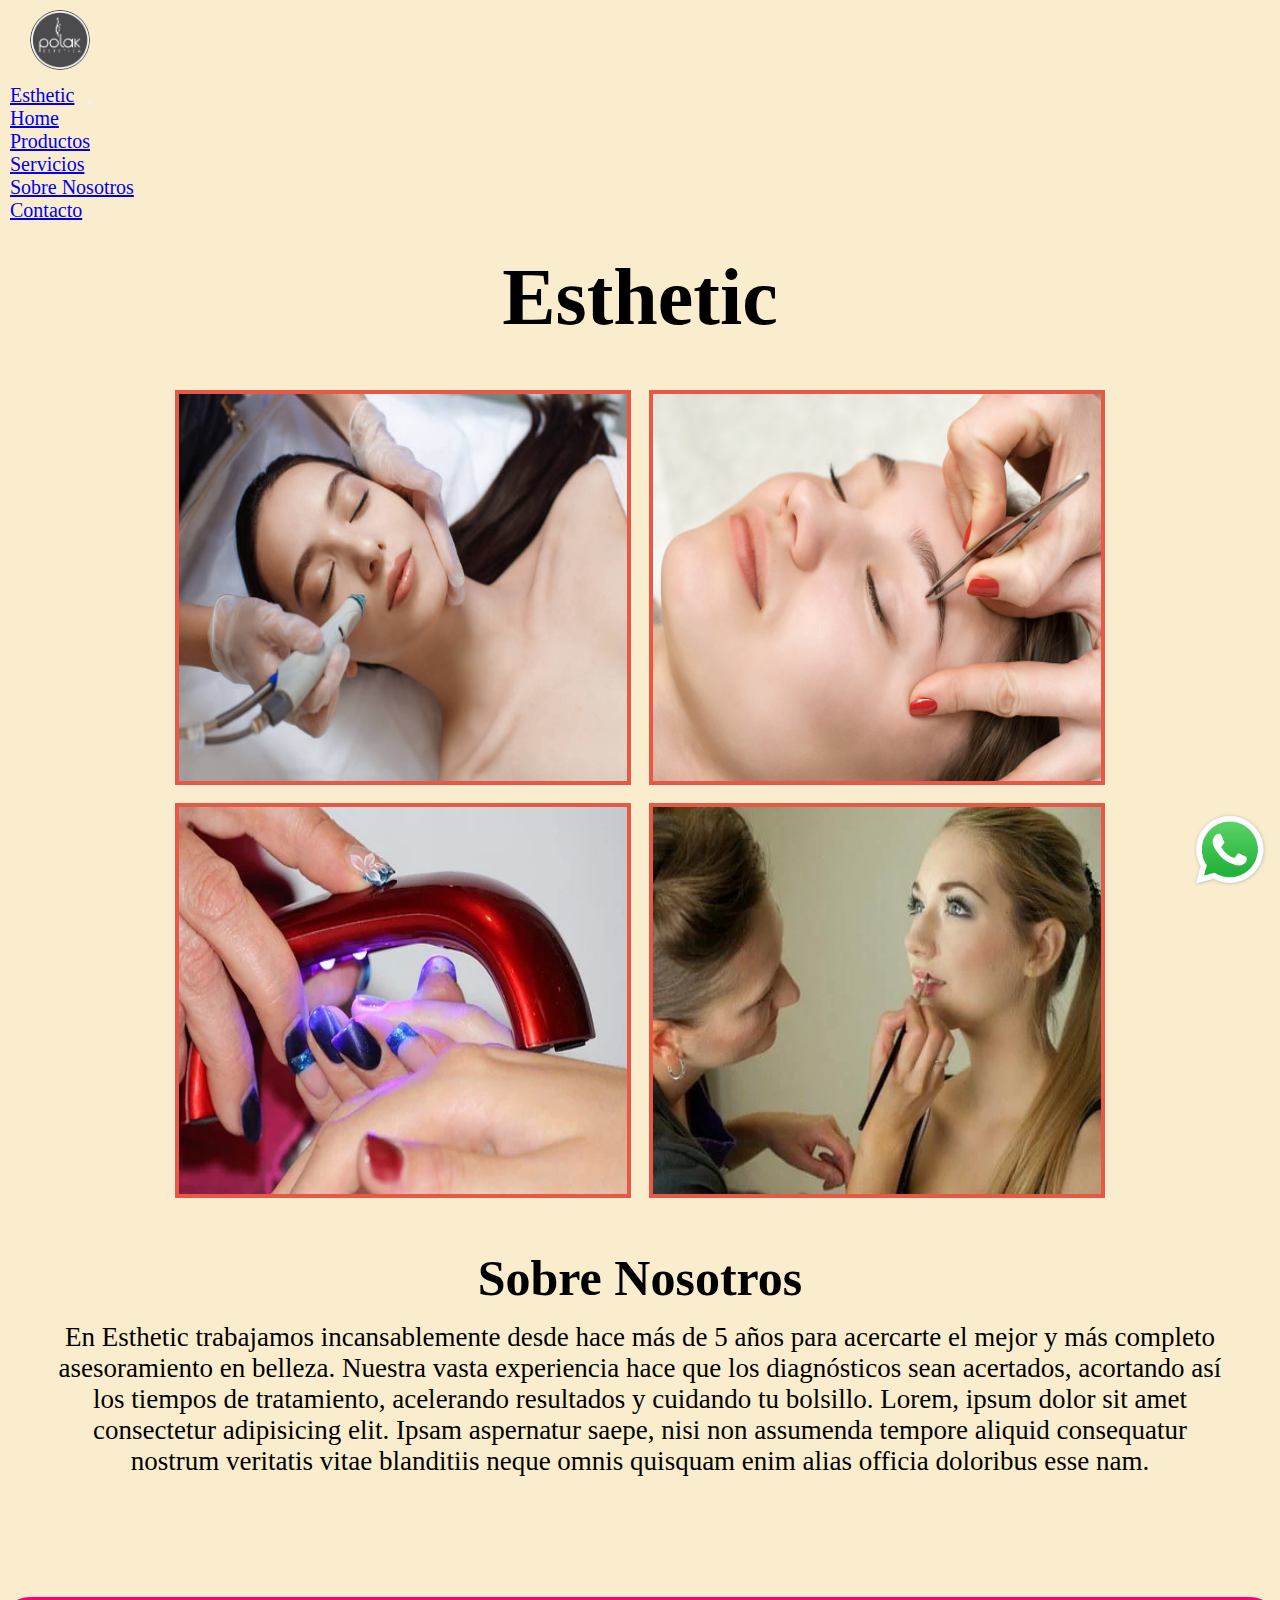
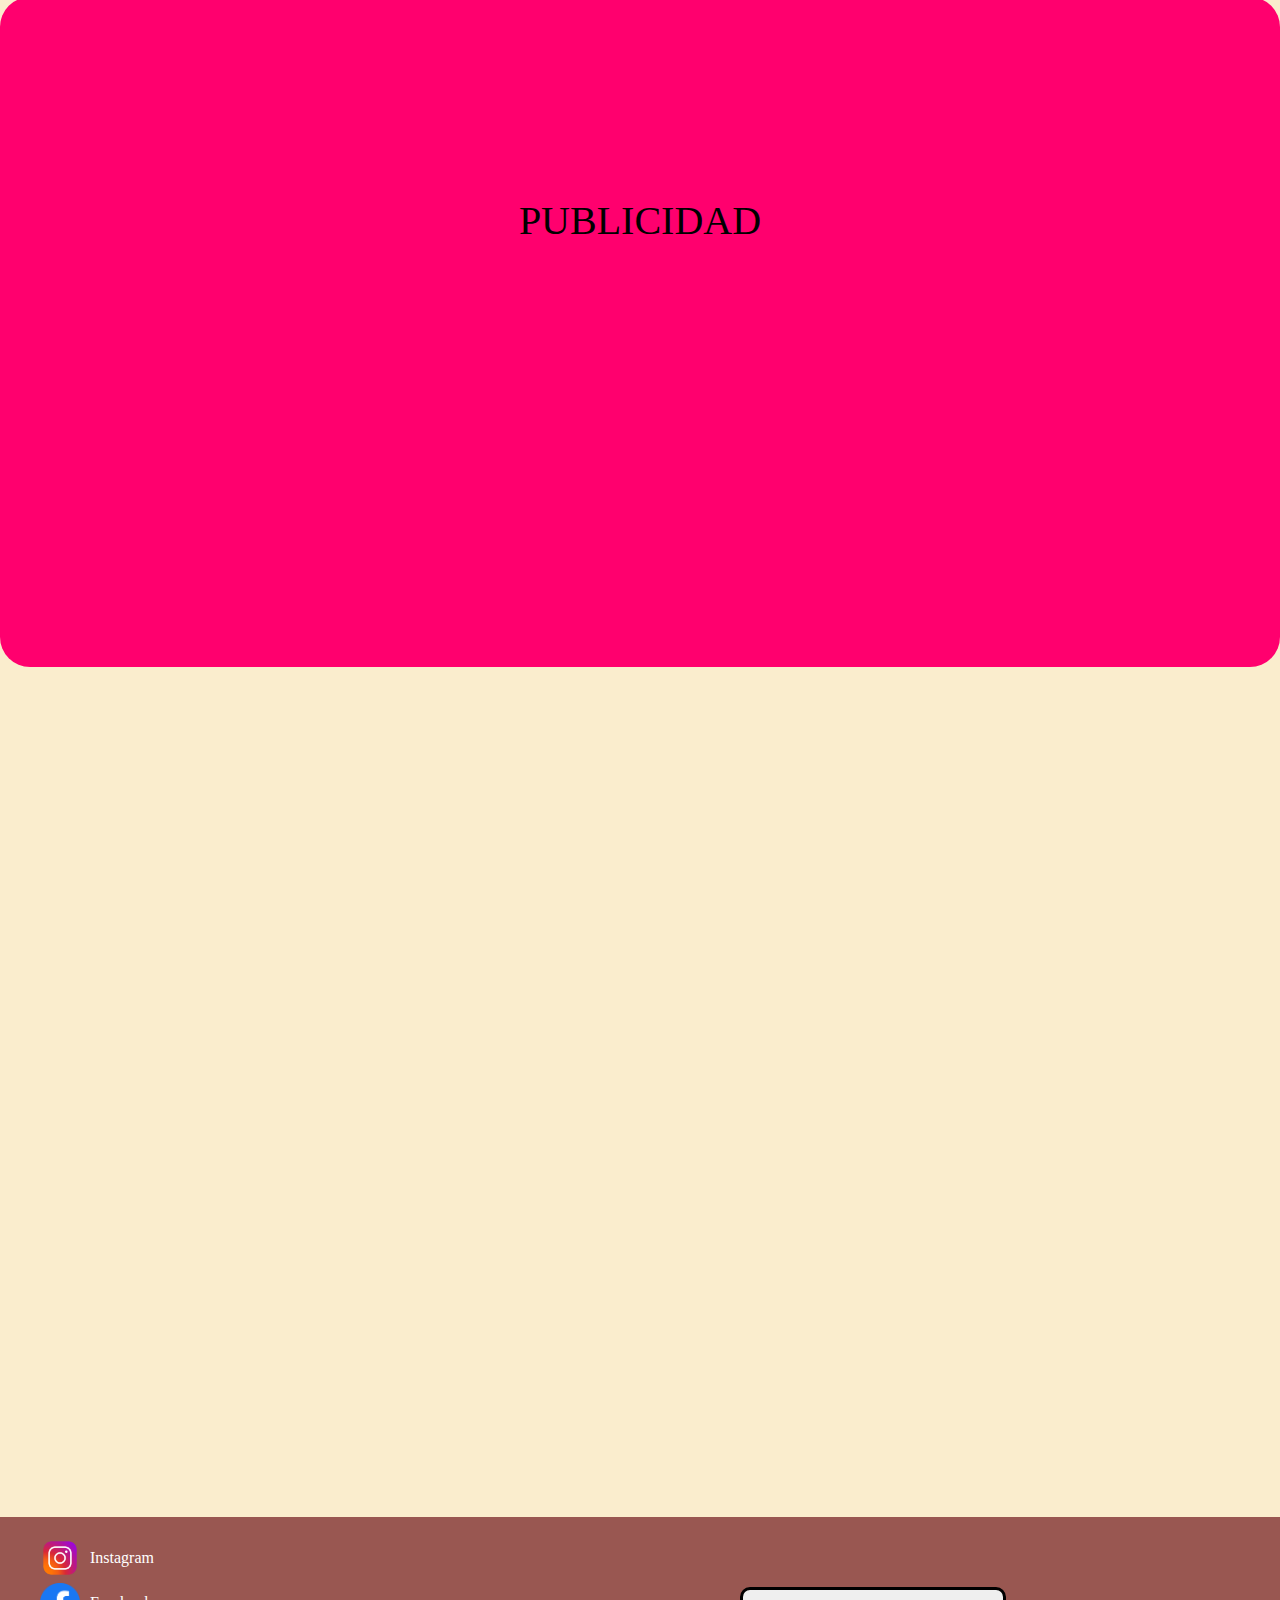
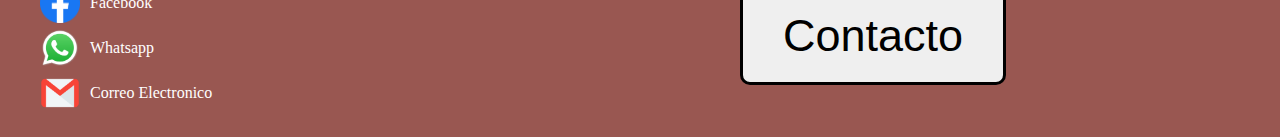
<file: index.html>
<!DOCTYPE html>
<html lang="en">

<head>
    <meta charset="UTF-8">
    <meta http-equiv="X-UA-Compatible" content="IE=edge">
    <meta name="viewport" content="width=device-width, initial-scale=1.0">
    <!-- CSS only -->
    <link href="https://cdn.jsdelivr.net/npm/bootstrap@5.2.0/dist/css/bootstrap.min.css" rel="stylesheet" integrity="sha384-gH2yIJqKdNHPEq0n4Mqa/HGKIhSkIHeL5AyhkYV8i59U5AR6csBvApHHNl/vI1Bx" crossorigin="anonymous">
    <link rel="stylesheet" href="/estilo/estilo.css">
    <link rel="icon" href="images/Logo.png">
    <link href="https://unpkg.com/aos@2.3.1/dist/aos.css" rel="stylesheet">
    <title>Esthetic</title>
</head>

<body>
    <div class="headerPadre"> 
        <header>
            <nav class="navbar navbar-expand-lg navbar-dark bg-dark">
                <div class="logo">
                    <a href="../index.html"><img class="imagen" src="/images/Logo.png" alt=""></a><br>
                </div>
                <div class="container-fluid">
                    <a class="letraNav  navbar-brand" href="../index.html">Esthetic</a>
                <button class="navbar-toggler" type="button" data-bs-toggle="collapse" data-bs-target="#navbarNav" aria-controls="navbarNav" aria-expanded="false" aria-label="Toggle navigation">
                    <span class="navbar-toggler-icon"></span>
                </button>
                <div class="collapse navbar-collapse" id="navbarNav">
                    <ul class="navbar-nav">
                        <li class="nav-item">
                        <a class="letraNav nav-link" href="../index.html">Home</a>
                        </li>
                        <li class="nav-item">
                        <a class="letraNav nav-link" href="pages/productos.html">Productos</a>
                        </li>
                        <li class="nav-item">
                        <a class="letraNav nav-link" href="pages/servicios.html">Servicios</a>
                        </li>
                        <li class="nav-item">
                        <a class="letraNav nav-link" href="pages/sobre-nosotros.html">Sobre Nosotros</a>
                        </li>
                    <li class="nav-item">
                        <a class="letraNav nav-link" href="pages/contacto.html">Contacto</a>
                    </li>
                    </ul>
                </div>
            </div>
            </nav>
        </header>

            <h1 class="titulo1" data-aos="zoom-out-down"> Esthetic </h1>
            <div class="imagen-pres" data-aos="zoom-out-down">
                <img class="pre-img" src="/images/foto1.png" title="Limpieza Facial" alt="tratamiento facial">
                <img class="pre-img" src="/images/foto2.png" title="Perfilado de Cejas" alt=""><br>
                <img class="pre-img" src="/images/foto3.png" title="Manicura de Uñas" alt="">
                <img class="pre-img" src="/images/foto4.png" title="Maquillaje Profesional" alt="">
            </div>

        <section  class="sectionA">
            <h2 class="titulo">Sobre Nosotros</h2>
            <p class="parra-index">En Esthetic trabajamos incansablemente desde hace más de 5 años para acercarte el
                mejor y más completo asesoramiento en belleza. Nuestra vasta experiencia hace que los diagnósticos
                sean acertados, acortando así los tiempos de tratamiento, acelerando resultados y cuidando
                tu bolsillo. Lorem, ipsum dolor sit amet consectetur adipisicing elit. Ipsam aspernatur saepe, nisi non assumenda tempore aliquid consequatur nostrum veritatis vitae blanditiis neque omnis quisquam enim alias officia doloribus esse nam.</p>
        </section>
        <div class="publicidad">
            PUBLICIDAD
        </div>
        <section class="sectionB" data-aos="fade-zoom-in"
        data-aos-easing="ease-in-back"
        data-aos-delay="30"
        data-aos-offset="0">
            <p class="promociones"><img class="promos" src="/images/descuento.png" alt="">
                <b>25% de descuento en el segundo <br> Producto adquiriendo 2 o mas del mismo!</b>
                <img class="promos" src="/images/45.png" alt="">
                <b>El tercer servcio que adquieras <br> con 45% de descuento!</b>
                <img class="promos" src="/images/forma-pago.png" alt="">
                <b>Se aceptan Cualquier tipo de pago!</b> <br>
            </p>
        </section>
        
        <footer class="foter">
            <p class="red-footer">
                <a class="redes" href="https://www.instagram.com/tomas_ah.c/" target="_blank"><img class="img-pie"
                        src="/images/instagram.png" alt=""> Instagram</a>
                <a class="redes" href="https://www.facebook.com/tomas.ahumada.750/" target="_blank"><img class="img-pie"
                        src="/images/facebook.png" alt=""> Facebook</a>
                <a class="redes"
                    href="https://wa.me/+5493518174905?text=Hola%20Me%20interesa%20el%20auto%20que%20est%C3%A1s%20vendiendo"
                    target="_blank"><img class="img-pie" src="/images/WhatsApp.svg.png" alt=""> Whatsapp</a>
                <a class="redes"
                    href="https://mail.google.com/mail/u/0/?tab=rm&ogbl#inbox?compose=DmwnWstpsZXTBBDjpvTPQfFRzHtSqfWpTTVThMVsXZkHMWbBFcpFRCFwMTqGzGbSVKQMDkKzLFxv"
                    target="_blank"><img class="img-pie" src="/images/correo-electronico.png" alt=""> Correo
                    Electronico</a>
            </p>
            <a href="/pages/contacto.html"><button class="btn-footer">Contacto</button></a>
        </footer>
    </div>
    <a href="https://wa.me/+5493518174905?text=Hola%20Me%20interesa%20el%20auto%20que%20est%C3%A1s%20vendiendo"
        target="_blank"><img class="imgwhats" src="/images/WhatsApp.svg.png" alt=""></a>
    </div>
    <script src="https://unpkg.com/aos@2.3.1/dist/aos.js"></script>
    <script>
        AOS.init();
    </script>
        </script>
        <script src="https://cdn.jsdelivr.net/npm/bootstrap@5.2.0/dist/js/bootstrap.bundle.min.js" integrity="sha384-A3rJD856KowSb7dwlZdYEkO39Gagi7vIsF0jrRAoQmDKKtQBHUuLZ9AsSv4jD4Xa" crossorigin="anonymous"></script>
</body>
</html>
</file>
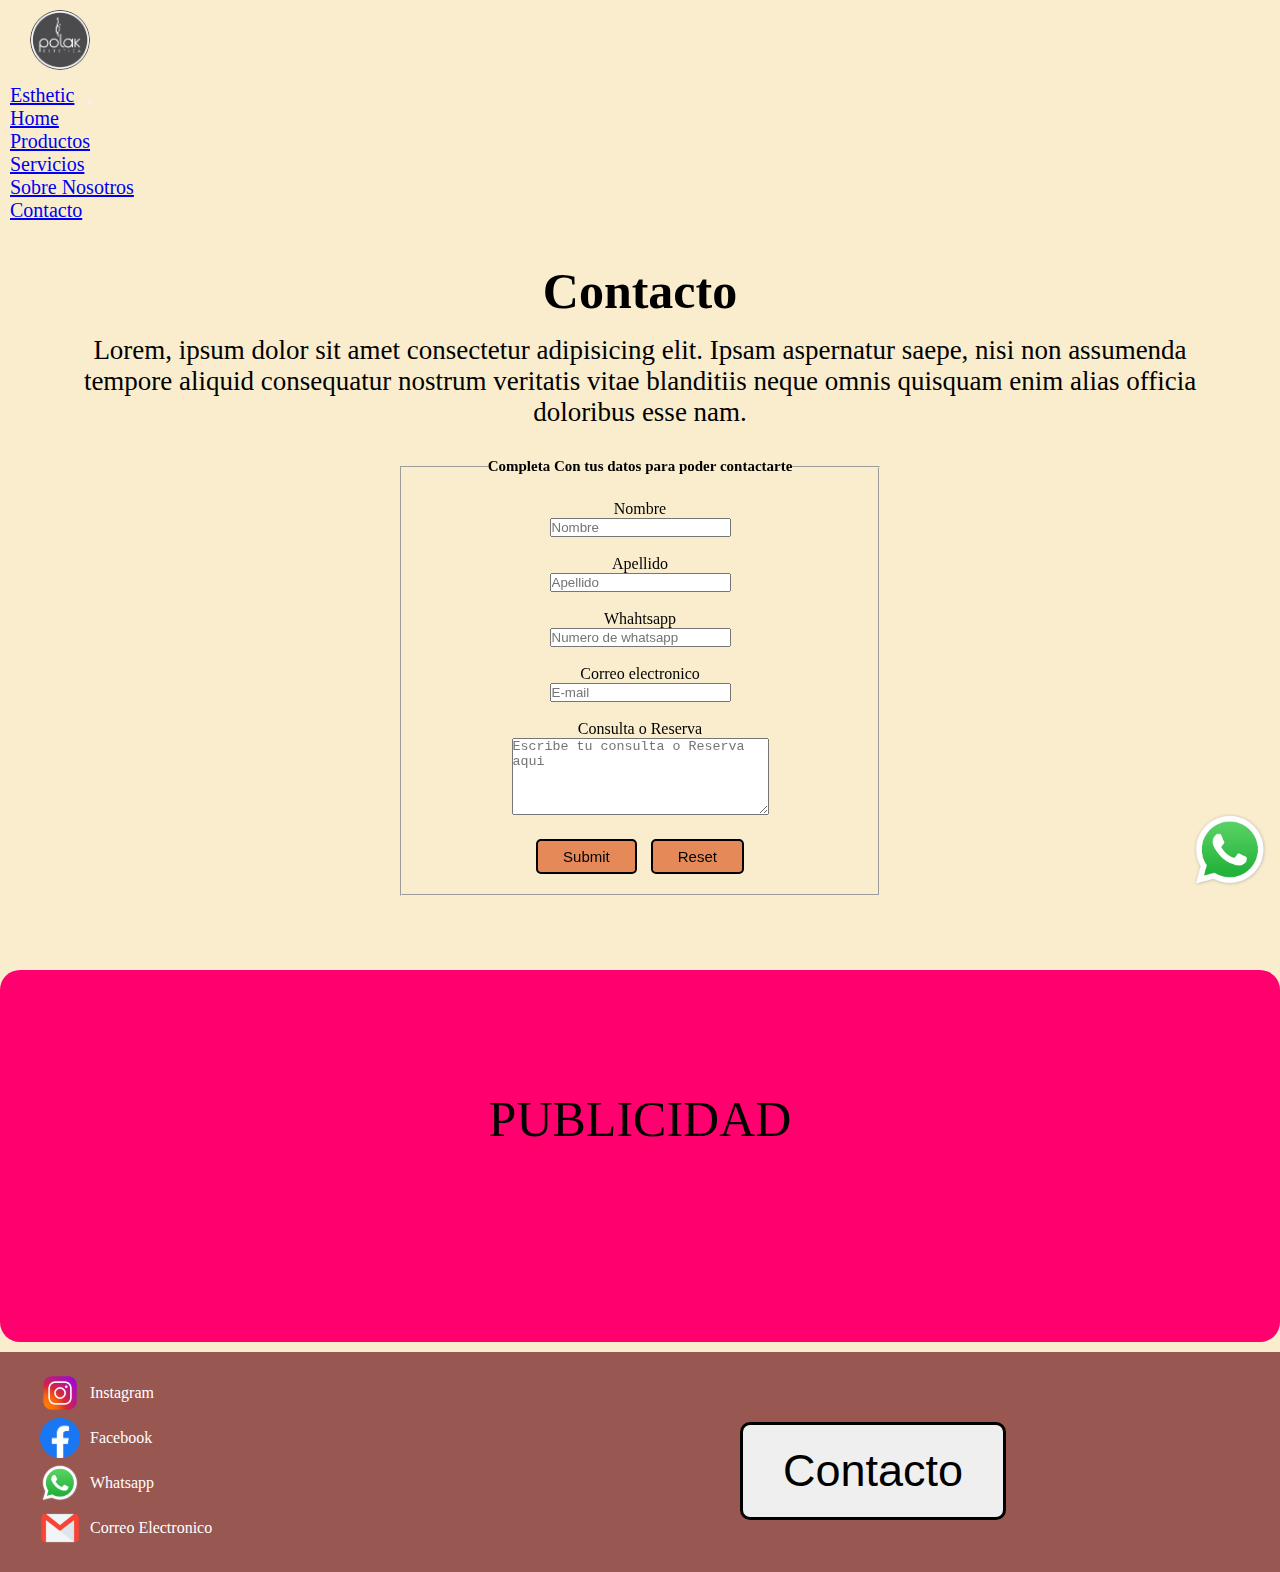
<file: pages/contacto.html>
<!DOCTYPE html>
<html lang="en">
<head>
    <meta charset="UTF-8">
    <meta http-equiv="X-UA-Compatible" content="IE=edge">
    <meta name="viewport" content="width=device-width, initial-scale=1.0">
    <!-- CSS only -->
    <link href="https://cdn.jsdelivr.net/npm/bootstrap@5.2.0/dist/css/bootstrap.min.css" rel="stylesheet" integrity="sha384-gH2yIJqKdNHPEq0n4Mqa/HGKIhSkIHeL5AyhkYV8i59U5AR6csBvApHHNl/vI1Bx" crossorigin="anonymous">
    <link rel="stylesheet" href="/estilo/estilo.css">
    <link rel="icon" href="/images/Logo.png">
    <link href="https://unpkg.com/aos@2.3.1/dist/aos.css" rel="stylesheet">
    <title>Contacto</title>
</head>
<body>
    </div class="contactoPadre">
    <header>
        <nav class="navbar navbar-expand-lg navbar-dark bg-dark">
            <div class="logo">
                <a href="../index.html"><img class="imagen" src="/images/Logo.png" alt=""></a><br>
            </div>
            <div class="container-fluid">
                <a class="letraNav  navbar-brand" href="../index.html">Esthetic</a>
            <button class="navbar-toggler" type="button" data-bs-toggle="collapse" data-bs-target="#navbarNav" aria-controls="navbarNav" aria-expanded="false" aria-label="Toggle navigation">
                <span class="navbar-toggler-icon"></span>
            </button>
            <div class="collapse navbar-collapse" id="navbarNav">
                <ul class="navbar-nav">
                    <li class="nav-item">
                    <a class="letraNav nav-link" href="../index.html">Home</a>
                    </li>
                    <li class="nav-item">
                    <a class="letraNav nav-link" href="./productos.html">Productos</a>
                    </li>
                    <li class="nav-item">
                    <a class="letraNav nav-link" href="./servicios.html">Servicios</a>
                    </li>
                    <li class="nav-item">
                    <a class="letraNav nav-link" href="./sobre-nosotros.html">Sobre Nosotros</a>
                    </li>
                <li class="nav-item">
                    <a class="letraNav nav-link" href="./contacto.html">Contacto</a>
                </li>
                </ul>
            </div>
        </div>
        </nav>
    </header>  
    <main class="centroContacto">
        <h1 class="titulo">Contacto</h1>
        <p class="parra-index">Lorem, ipsum dolor sit amet consectetur adipisicing elit. Ipsam aspernatur saepe, nisi non assumenda tempore aliquid consequatur nostrum veritatis vitae blanditiis neque omnis quisquam enim alias officia doloribus esse nam.</p>
    <div class="conFieldset">
    <fieldset data-aos="fade-zoom-in"
    data-aos-easing="ease-in-back"
    data-aos-delay="100"
    data-aos-offset="0">
        <legend><b>Completa Con tus datos para poder contactarte</b></legend>
        <form class="formularioContacto">
            <label for="nombre">Nombre</label><br>
            <input class="input-contact" id="nombre" type="text" placeholder="Nombre"><br><br>
            <label class="label-contact" for="apellido">Apellido</label><br>
            <input class="input-contact" id="apellido" type="text" placeholder="Apellido"><br><br>
            <label class="label-contact" for="numero">Whahtsapp</label><br>
            <input class="input-contact" id="numero" type="number" placeholder="Numero de whatsapp"><br><br>
            <label class="label-contact" for="mail">Correo electronico</label><br>    
            <input class="input-contact" id="mail" type="email" placeholder="E-mail"><br><br>
            <label class="label-contact" for="area">Consulta o Reserva</label><br>    
            <textarea class="input-contact" id="area" cols="30" rows="5" placeholder="Escribe tu consulta o Reserva aqui"></textarea><br>
            <input class="btnContact" type="submit">
            <input class="btnContact" type="reset">
        </form>
    </fieldset>
    </div>
    </main> <br><br><br>

    <div class="publicidadC">
        PUBLICIDAD
    </div>

    <footer class="foter">
        <p class="red-footer">
            <a class="redes" href="https://www.instagram.com/tomas_ah.c/" target="_blank"><img class="img-pie"
                    src="/images/instagram.png" alt=""> Instagram</a>
            <a class="redes" href="https://www.facebook.com/tomas.ahumada.750/" target="_blank"><img class="img-pie"
                    src="/images/facebook.png" alt=""> Facebook</a>
            <a class="redes"
                href="https://wa.me/+5493518174905?text=Hola%20Me%20interesa%20el%20auto%20que%20est%C3%A1s%20vendiendo"
                target="_blank"><img class="img-pie" src="/images/WhatsApp.svg.png" alt=""> Whatsapp</a>
            <a class="redes"
                href="https://mail.google.com/mail/u/0/?tab=rm&ogbl#inbox?compose=DmwnWstpsZXTBBDjpvTPQfFRzHtSqfWpTTVThMVsXZkHMWbBFcpFRCFwMTqGzGbSVKQMDkKzLFxv"
                target="_blank"><img class="img-pie" src="/images/correo-electronico.png" alt=""> Correo
                Electronico</a>
        </p>
        <a href="/pages/contacto.html"><button class="btn-footer">Contacto</button></a>
    </footer>
    </div>
    <a href="https://wa.me/+5493518174905?text=Hola%20Me%20interesa%20el%20auto%20que%20est%C3%A1s%20vendiendo" target="_blank"><img class="imgwhats" src="/images/WhatsApp.svg.png" alt=""></a>
    <script src="https://unpkg.com/aos@2.3.1/dist/aos.js"></script>
    <script>
        AOS.init();
    </script>
        <script src="https://cdn.jsdelivr.net/npm/bootstrap@5.2.0/dist/js/bootstrap.bundle.min.js" integrity="sha384-A3rJD856KowSb7dwlZdYEkO39Gagi7vIsF0jrRAoQmDKKtQBHUuLZ9AsSv4jD4Xa" crossorigin="anonymous"></script>
</body>
</html>
</file>
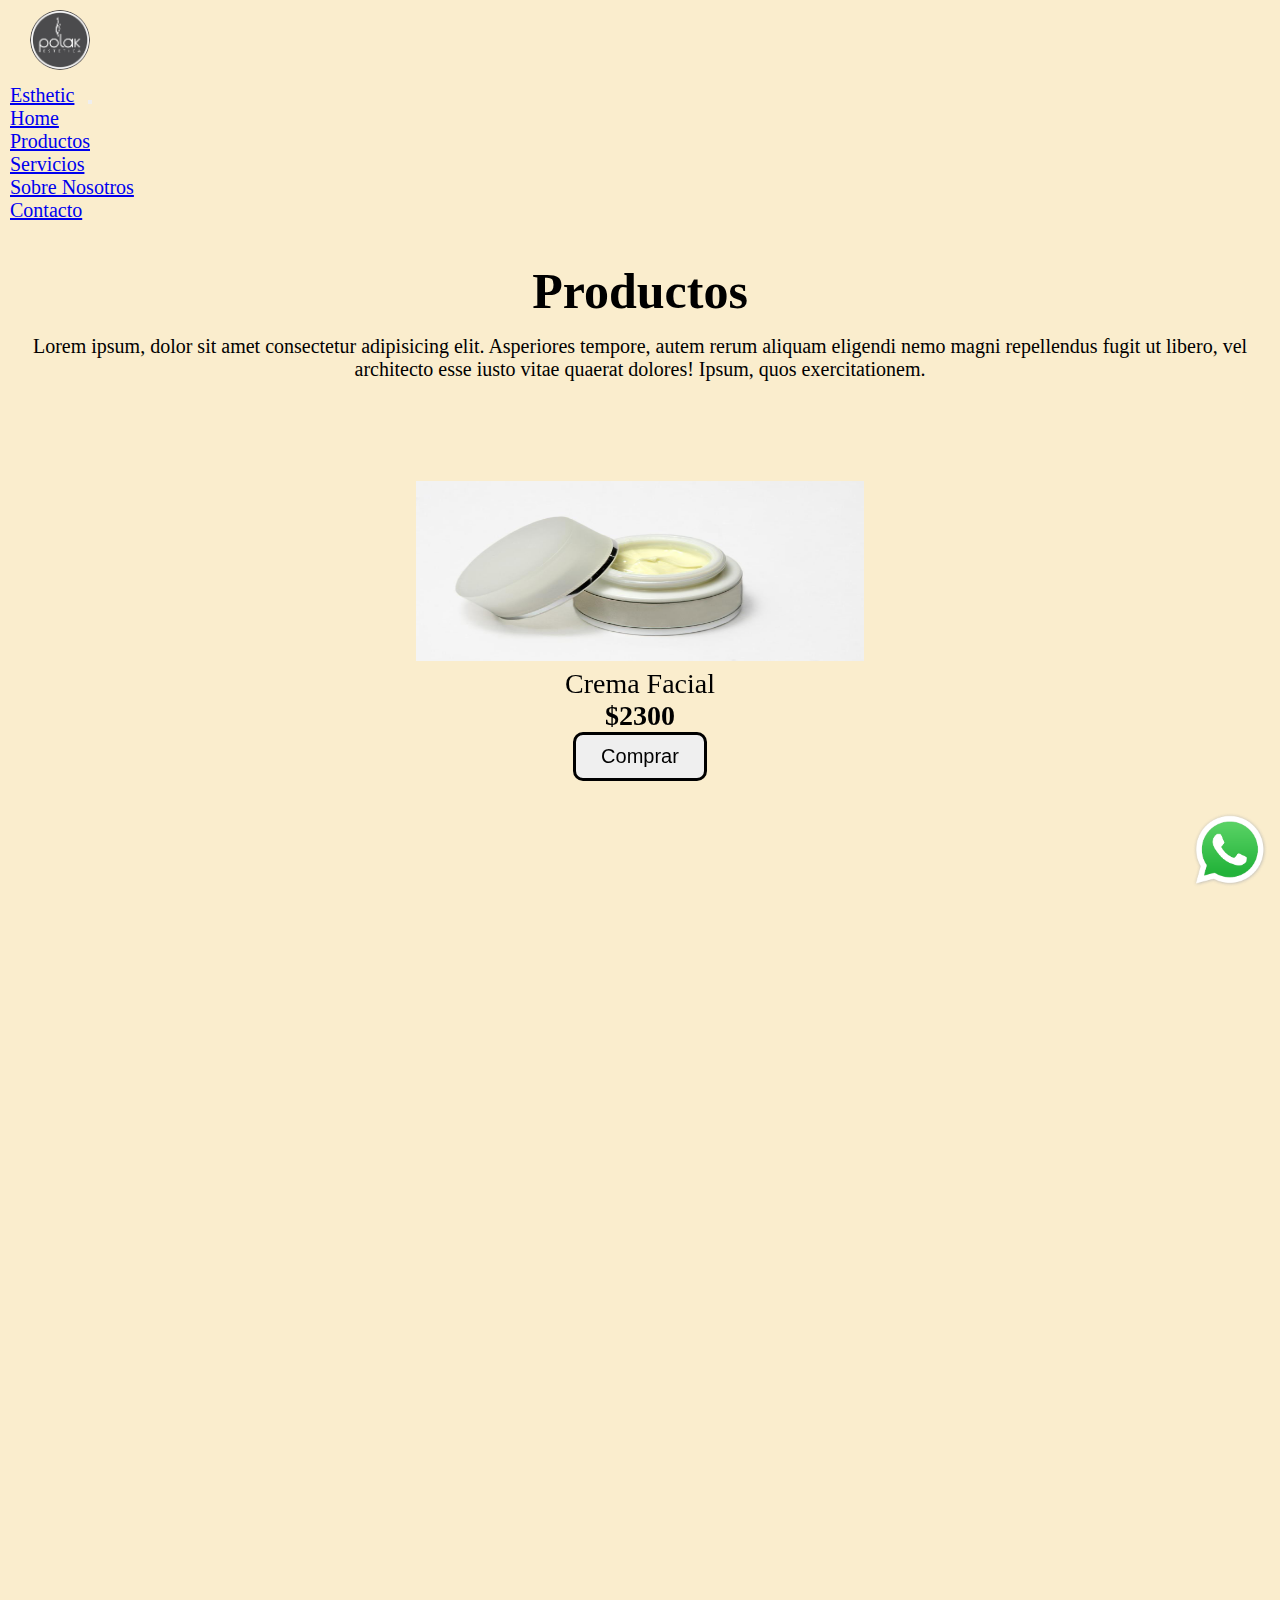
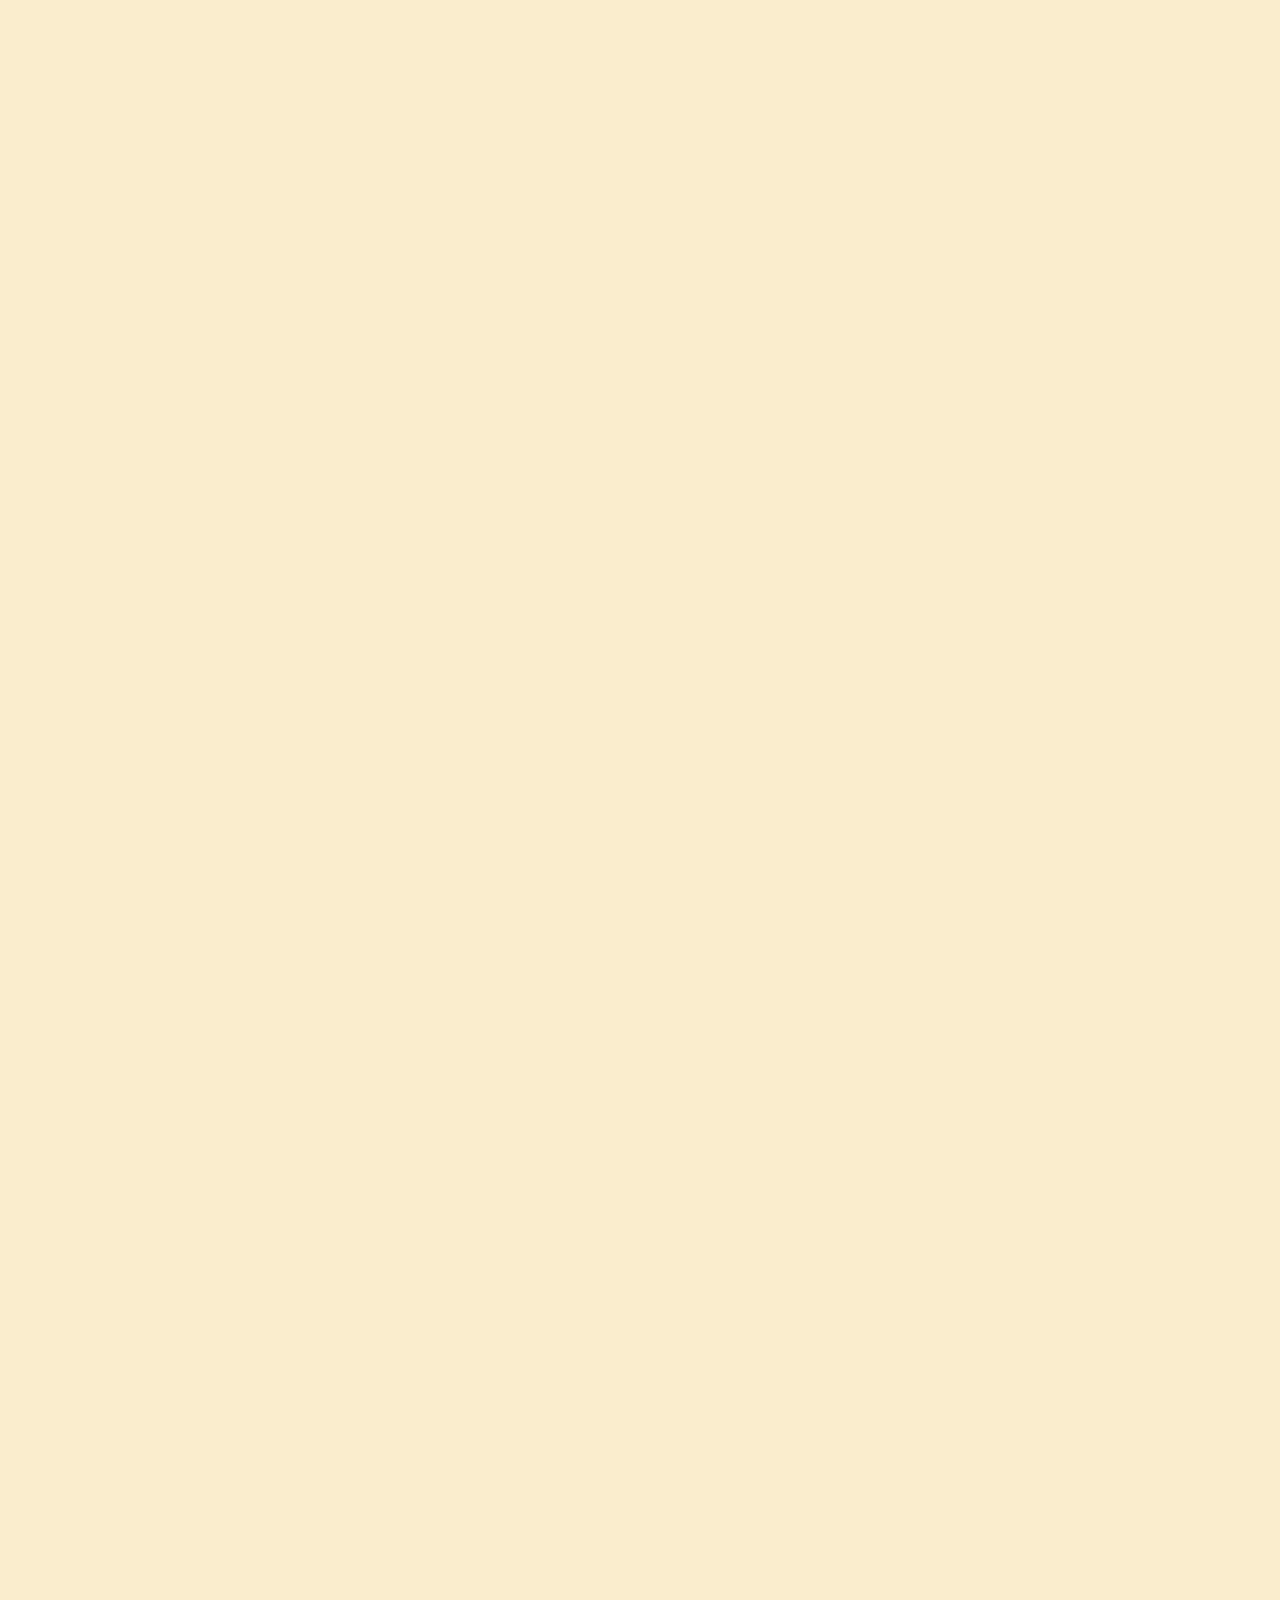
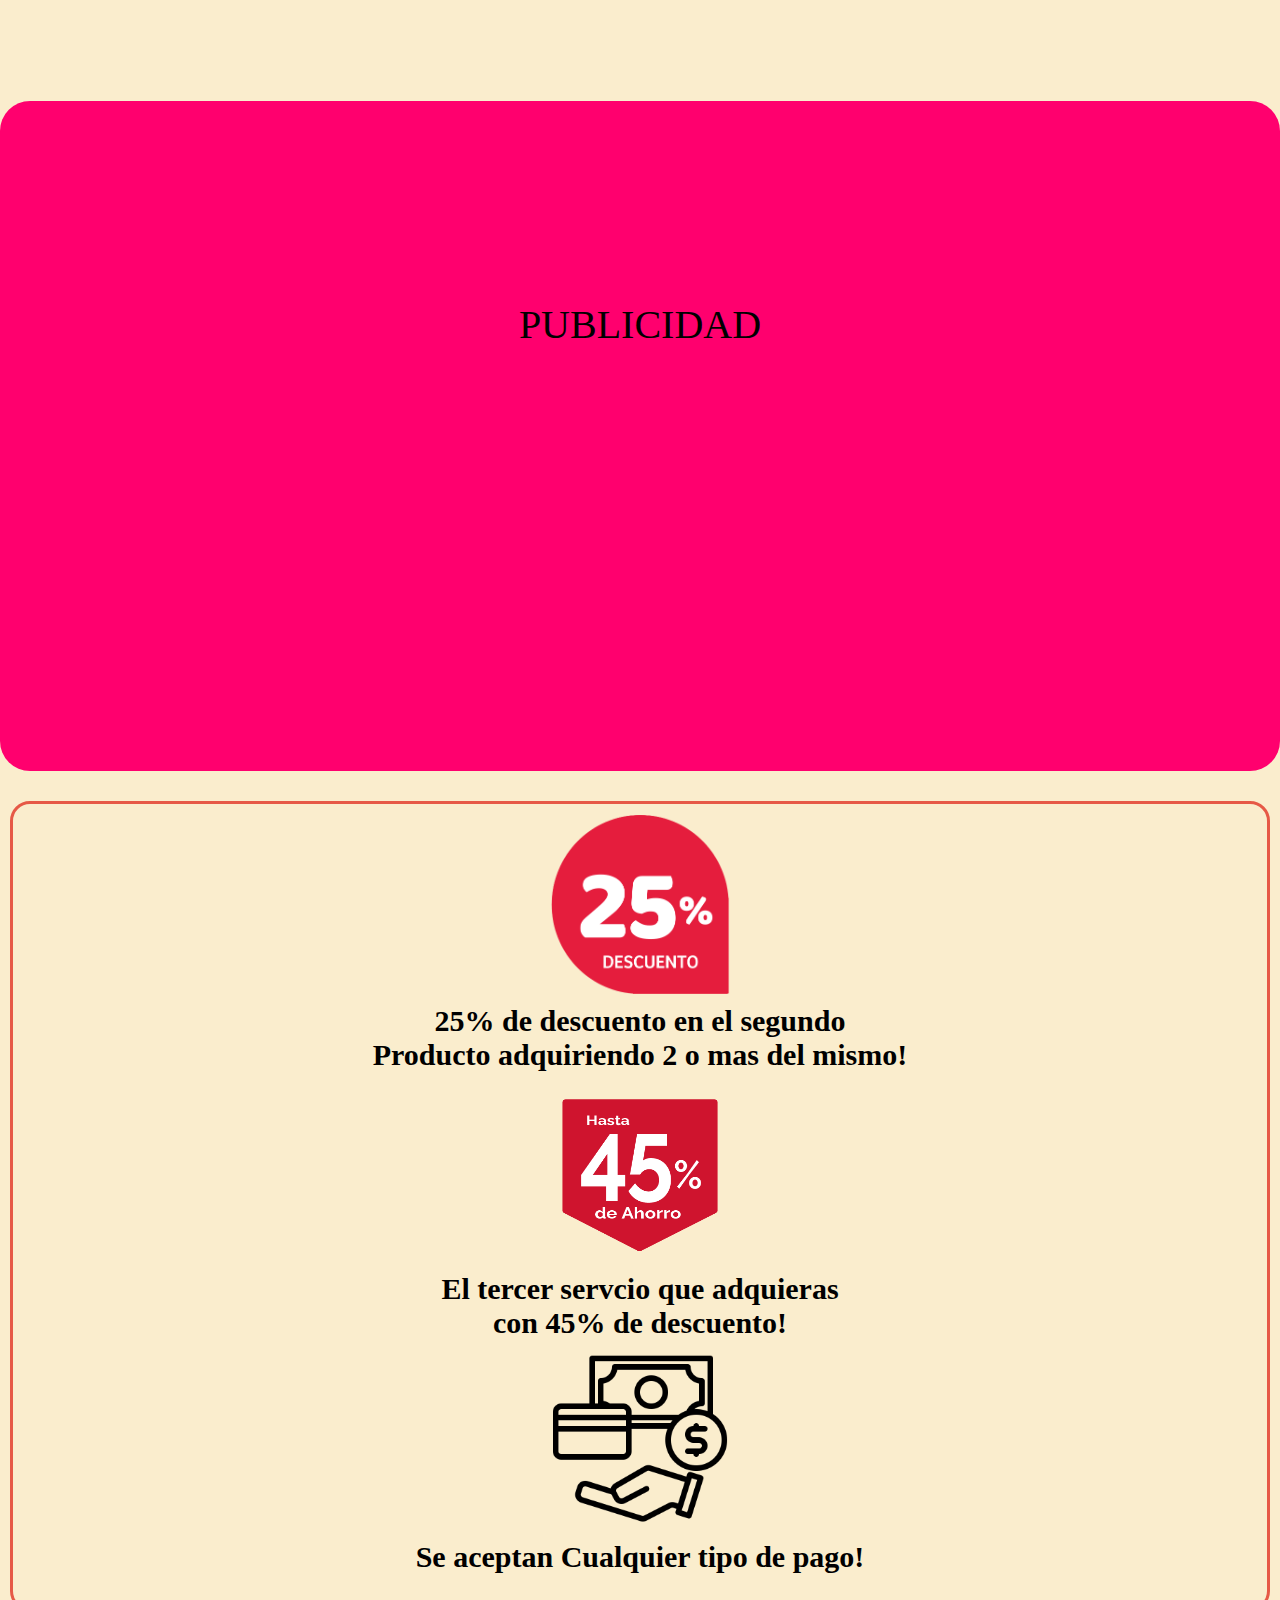
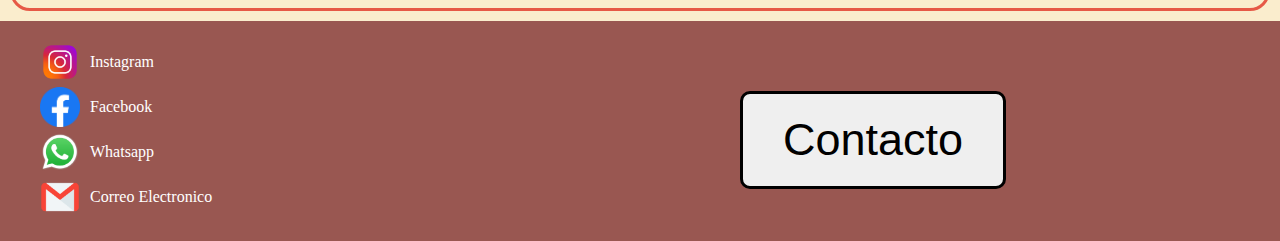
<file: pages/productos.html>
<!DOCTYPE html>
<html lang="en">
<head>
    <meta charset="UTF-8">
    <meta http-equiv="X-UA-Compatible" content="IE=edge">
    <meta name="viewport" content="width=device-width, initial-scale=1.0">
    <!-- CSS only -->
    <link href="https://cdn.jsdelivr.net/npm/bootstrap@5.2.0/dist/css/bootstrap.min.css" rel="stylesheet" integrity="sha384-gH2yIJqKdNHPEq0n4Mqa/HGKIhSkIHeL5AyhkYV8i59U5AR6csBvApHHNl/vI1Bx" crossorigin="anonymous">
    <link rel="stylesheet" href="/estilo/estilo.css">
    <link rel="icon" href="/images/Logo.png">
    <link href="https://unpkg.com/aos@2.3.1/dist/aos.css" rel="stylesheet">
    <title>Productos</title>
</head>
<body>
    <div class="productPadre">
        <header>
            <nav class="navbar navbar-expand-lg navbar-dark bg-dark">
                <div class="logo">
                    <a href="../index.html"><img class="imagen" src="/images/Logo.png" alt=""></a><br>
                </div>
                <div class="container-fluid">
                    <a class="letraNav  navbar-brand" href="../index.html">Esthetic</a>
                <button class="navbar-toggler" type="button" data-bs-toggle="collapse" data-bs-target="#navbarNav" aria-controls="navbarNav" aria-expanded="false" aria-label="Toggle navigation">
                    <span class="navbar-toggler-icon"></span>
                </button>
                <div class="collapse navbar-collapse" id="navbarNav">
                    <ul class="navbar-nav">
                        <li class="nav-item">
                        <a class="letraNav nav-link" href="../index.html">Home</a>
                        </li>
                        <li class="nav-item">
                        <a class="letraNav nav-link" href="./productos.html">Productos</a>
                        </li>
                        <li class="nav-item">
                        <a class="letraNav nav-link" href="./servicios.html">Servicios</a>
                        </li>
                        <li class="nav-item">
                        <a class="letraNav nav-link" href="./sobre-nosotros.html">Sobre Nosotros</a>
                        </li>
                    <li class="nav-item">
                        <a class="letraNav nav-link" href="./contacto.html">Contacto</a>
                    </li>
                    </ul>
                </div>
            </div>
            </nav>
        </header>

    <main class="centroProducts">
        <h1 class="titulo">Productos</h1>
        <p class="subtitulo">Lorem ipsum, dolor sit amet consectetur adipisicing elit. Asperiores tempore, autem rerum aliquam eligendi nemo magni repellendus fugit ut libero, vel architecto esse iusto vitae quaerat dolores! Ipsum, quos exercitationem.</p>

    <div class="row">
        <div class="product col-xl-3 col-md-6 col-cm-12" data-aos="fade-right">
        <img class="productosImg" src="/images/cremafacial.png" alt="">
        <p class="nombreProSer">Crema Facial  <br><b>$2300</b></p>
        <button class="btn-contServ">Comprar</button>
        </div>
        <div class="product col-xl-3 col-md-6 col-cm-12"data-aos="fade-right" >
        <img class="productosImg" src="/images/cremademanos.png" alt="">
        <p class="nombreProSer">Crema para Manos  <br><b>$2000</b></p>
        <button class="btn-contServ">Comprar</button>
        </div>
        <div class="product col-xl-3 col-md-6 col-cm-12" data-aos="fade-right">
        <img class="productosImg" src="/images/Cremadepilatoria.png" alt="">
        <p class="nombreProSer">Crema Depilatoria <br><b>$1200</b></p>
        <button class="btn-contServ">Comprar</button>
        </div>
        <div class="product col-xl-3 col-md-6 col-cm-12"data-aos="fade-right" >
        <img class="productosImg" src="/images/labialavon.png" alt="">
        <p class="nombreProSer">Labial Marron<br><b>$850</b></p>
        <button class="btn-contServ">Comprar</button>
        </div>
        <div class="product col-xl-3 col-md-6 col-cm-12" data-aos="fade-right">
        <img class="productosImg" src="/images/mascaradecejas.png" alt="">
        <p class="nombreProSer">Mascara de Cejas <br><b>$1300</b></p>
        <button class="btn-contServ">Comprar</button>
        </div>
        <div class="product col-xl-3 col-md-6 col-cm-12"data-aos="fade-right" >
        <img class="productosImg" src="/images/basedemaquillaje.png" alt="">
        <p class="nombreProSer">Base de Maquillaje  <br><b>$1900</b></p>
        <button class="btn-contServ">Comprar</button>
        </div>
        <div class="product col-xl-3 col-md-6 col-cm-12" data-aos="fade-right">
        <img class="productosImg" src="/images/brochasavon.png" alt="">
        <p class="nombreProSer">Brochas para Maquillaje  <br><b>$3200</b></p>
        <button class="btn-contServ">Comprar</button>
        </div>
        <div class="product col-xl-3 col-md-6 col-cm-12"data-aos="fade-right" >
        <img class="productosImg" src="/images/paletademaquillaje.png" alt="">
        <p class="nombreProSer">Paletas de Maquilaje <br> <b>$3800</b></p>
        <button class="btn-contServ">Comprar</button>
        </div>
    </div>
    </main>

    <div class="publicidad">
        PUBLICIDAD
    </div>
    <section class="sectionB">
        <p class="promociones"><img class="promos" src="/images/descuento.png" alt="">
            <b>25% de descuento en el segundo <br> Producto adquiriendo 2 o mas del mismo!</b>
            <img class="promos" src="/images/45.png" alt="">
            <b>El tercer servcio que adquieras <br> con 45% de descuento!</b>
            <img class="promos" src="/images/forma-pago.png" alt="">
            <b>Se aceptan Cualquier tipo de pago!</b> <br>
        </p>
    </section>
    <footer class="foter">
        <p class="red-footer">
            <a class="redes" href="https://www.instagram.com/tomas_ah.c/" target="_blank"><img class="img-pie"
                    src="/images/instagram.png" alt=""> Instagram</a>
            <a class="redes" href="https://www.facebook.com/tomas.ahumada.750/" target="_blank"><img class="img-pie"
                    src="/images/facebook.png" alt=""> Facebook</a>
            <a class="redes"
                href="https://wa.me/+5493518174905?text=Hola%20Me%20interesa%20el%20auto%20que%20est%C3%A1s%20vendiendo"
                target="_blank"><img class="img-pie" src="/images/WhatsApp.svg.png" alt=""> Whatsapp</a>
            <a class="redes"
                href="https://mail.google.com/mail/u/0/?tab=rm&ogbl#inbox?compose=DmwnWstpsZXTBBDjpvTPQfFRzHtSqfWpTTVThMVsXZkHMWbBFcpFRCFwMTqGzGbSVKQMDkKzLFxv"
                target="_blank"><img class="img-pie" src="/images/correo-electronico.png" alt=""> Correo
                Electronico</a>
        </p>
        <a href="/pages/contacto.html"><button class="btn-footer">Contacto</button></a>
    </footer>
    </div>
    <a href="https://wa.me/+5493518174905?text=Hola%20Me%20interesa%20el%20auto%20que%20est%C3%A1s%20vendiendo" target="_blank"><img class="imgwhats" src="/images/WhatsApp.svg.png" alt=""></a>
    <script src="https://unpkg.com/aos@2.3.1/dist/aos.js"></script>
    <script>
        AOS.init();
    </script>
    <script src="https://cdn.jsdelivr.net/npm/bootstrap@5.2.0/dist/js/bootstrap.bundle.min.js" integrity="sha384-A3rJD856KowSb7dwlZdYEkO39Gagi7vIsF0jrRAoQmDKKtQBHUuLZ9AsSv4jD4Xa" crossorigin="anonymous"></script>
</html>
</file>
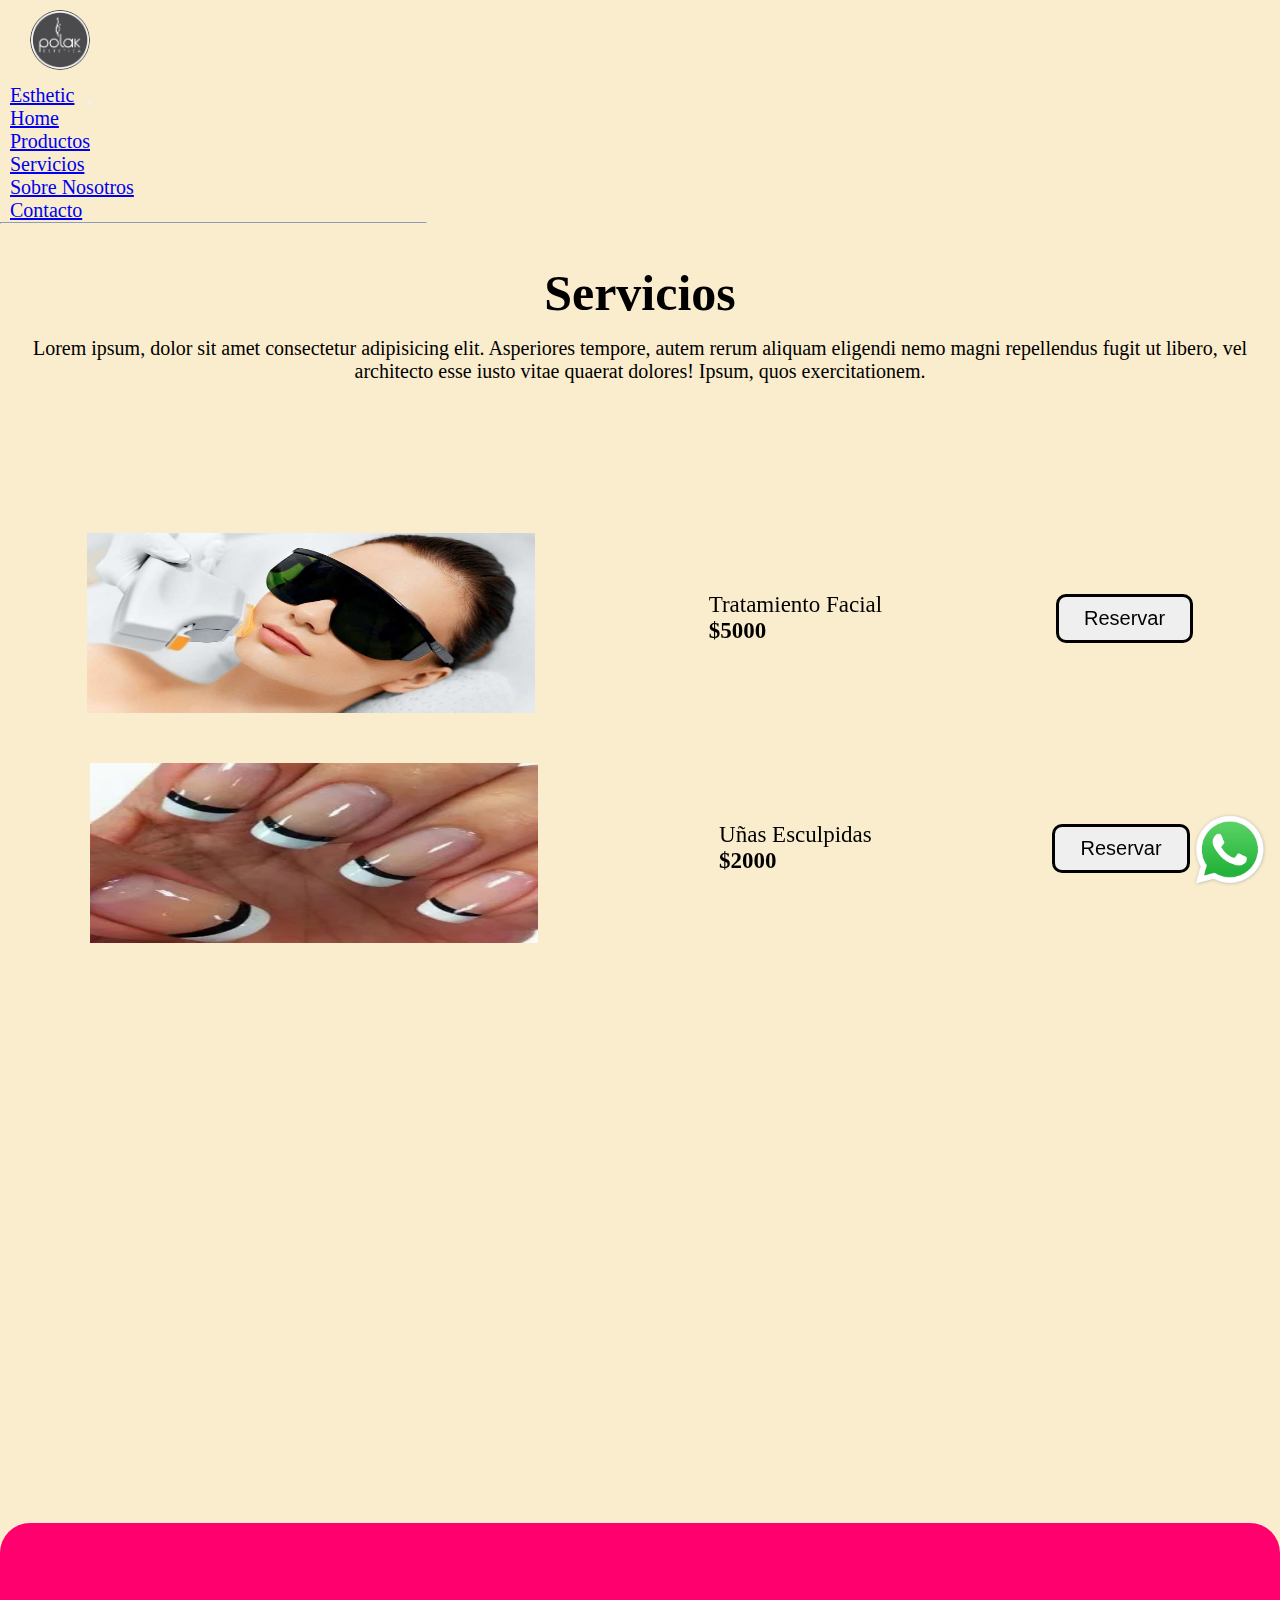
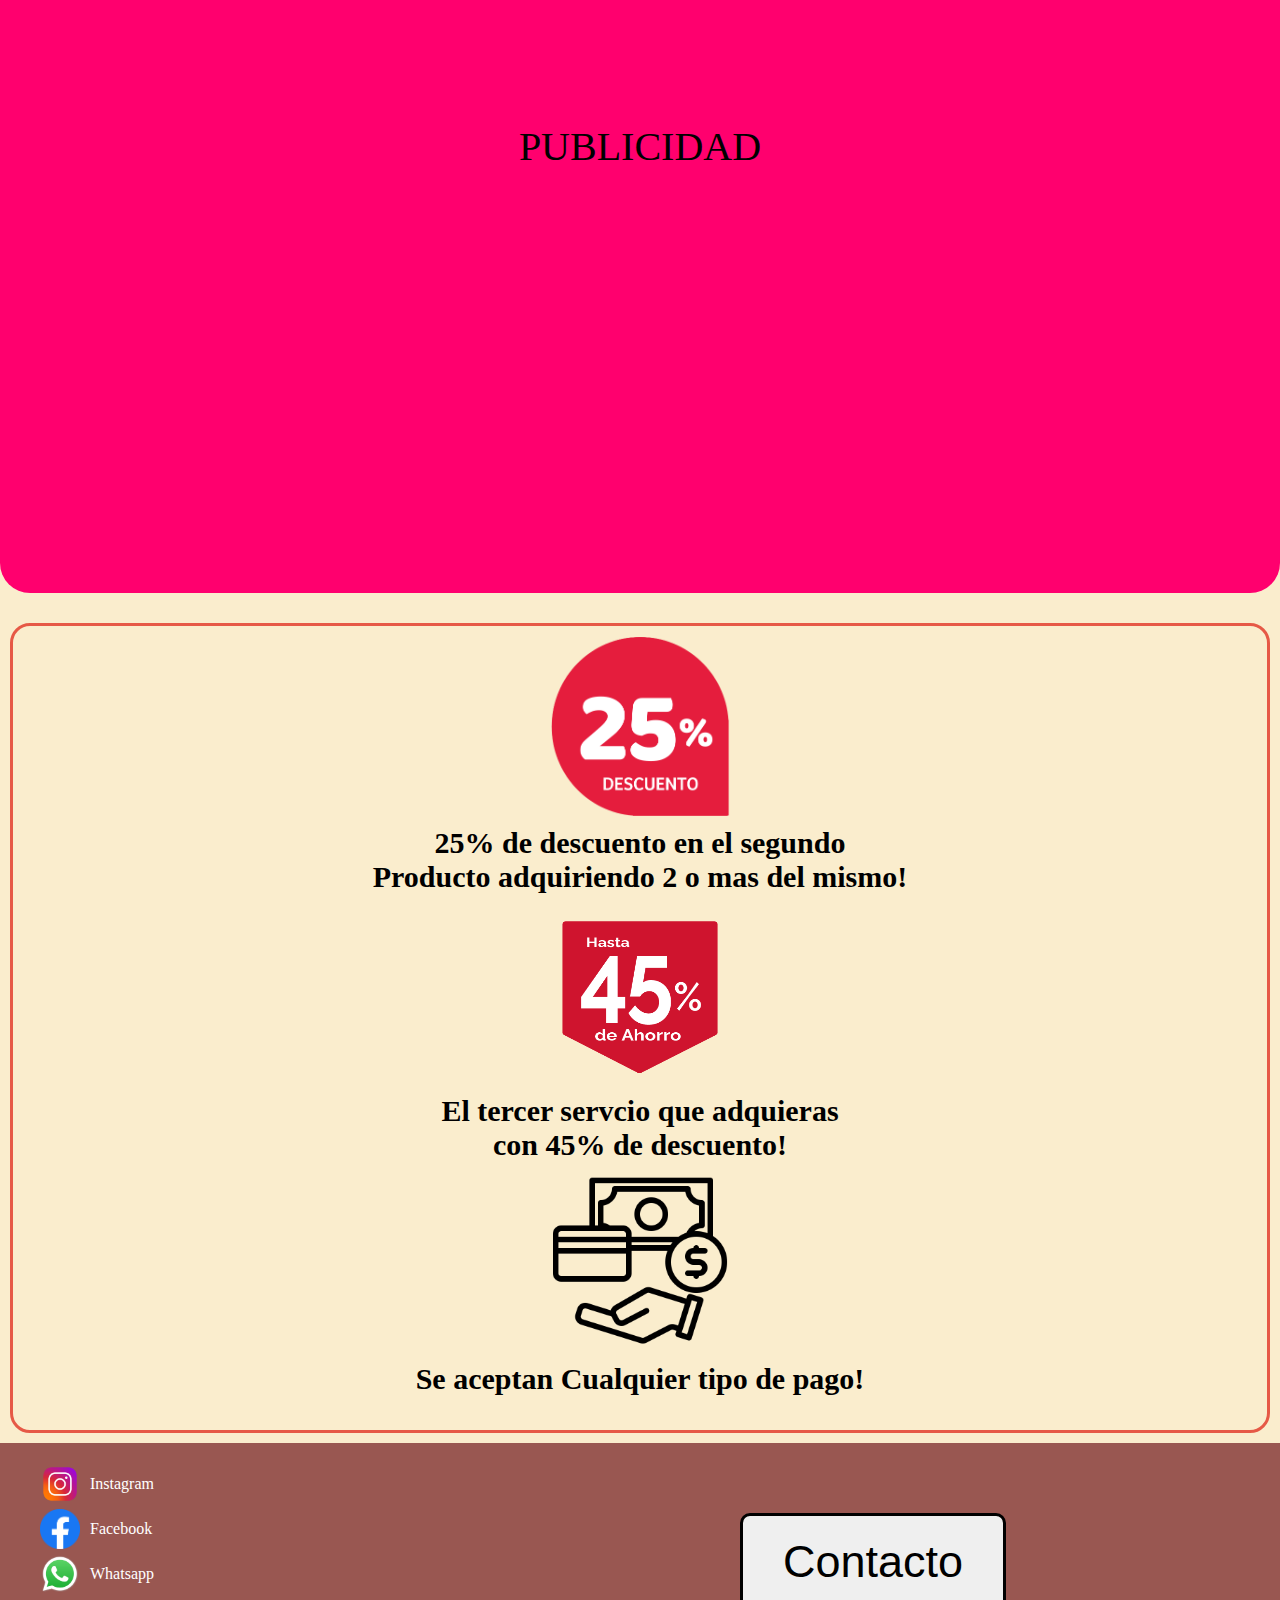
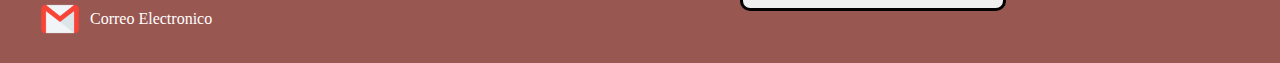
<file: pages/servicios.html>
<!DOCTYPE html>
<html lang="en">
<head>
    <meta charset="UTF-8">
    <meta http-equiv="X-UA-Compatible" content="IE=edge">
    <meta name="viewport" content="width=device-width, initial-scale=1.0">
    <!-- CSS only -->
    <link href="https://cdn.jsdelivr.net/npm/bootstrap@5.2.0/dist/css/bootstrap.min.css" rel="stylesheet" integrity="sha384-gH2yIJqKdNHPEq0n4Mqa/HGKIhSkIHeL5AyhkYV8i59U5AR6csBvApHHNl/vI1Bx" crossorigin="anonymous">
    <link rel="stylesheet" href="/estilo/estilo.css">
    <link rel="icon" href="/images/Logo.png">
    <link href="https://unpkg.com/aos@2.3.1/dist/aos.css" rel="stylesheet">
    <title>Servicios</title>
</head>
<body>
    <div class="ServicePadre">
        <header>
            <nav class="navbar navbar-expand-lg navbar-dark bg-dark">
                <div class="logo">
                    <a href="../index.html"><img class="imagen" src="/images/Logo.png" alt=""></a><br>
                </div>
                <div class="container-fluid">
                    <a class="letraNav  navbar-brand" href="../index.html">Esthetic</a>
                <button class="navbar-toggler" type="button" data-bs-toggle="collapse" data-bs-target="#navbarNav" aria-controls="navbarNav" aria-expanded="false" aria-label="Toggle navigation">
                    <span class="navbar-toggler-icon"></span>
                </button>
                <div class="collapse navbar-collapse" id="navbarNav">
                    <ul class="navbar-nav">
                        <li class="nav-item">
                        <a class="letraNav nav-link" href="../index.html">Home</a>
                        </li>
                        <li class="nav-item">
                        <a class="letraNav nav-link" href="./productos.html">Productos</a>
                        </li>
                        <li class="nav-item">
                        <a class="letraNav nav-link" href="./servicios.html">Servicios</a>
                        </li>
                        <li class="nav-item">
                        <a class="letraNav nav-link" href="./sobre-nosotros.html">Sobre Nosotros</a>
                        </li>
                    <li class="nav-item">
                        <a class="letraNav nav-link" href="./contacto.html">Contacto</a>
                    </li>
                    </ul>
                </div>
            </div>
            </nav>
        </header>
    <main class="centroService">
        <h1 class="titulo">Servicios</h1>
        <p class="subtitulo">Lorem ipsum, dolor sit amet consectetur adipisicing elit. Asperiores tempore, autem rerum aliquam eligendi nemo magni repellendus fugit ut libero, vel architecto esse iusto vitae quaerat dolores! Ipsum, quos exercitationem.</p>

    <div class="row">
        <div class="service col-xl-6 col-md-6 col-cm-12" data-aos="fade-right">
        <img class="servicImg" src="/images/Tratamientosfaciales.png" alt=""">
        <p class="nombreProSer">Tratamiento Facial<b><br>$5000</b></p>
        <a href="contacto.html"><button class="btn-contServ"> Reservar</button></a>
        </div>
        <div class="service col-xl-6 col-md-6 col-cm-12" data-aos="fade-right">
        <img class="servicImg" src="/images/esculpidas.png" alt="">
        <p class="nombreProSer">Uñas Esculpidas<b><br> $2000</b></p>
        <a href="contacto.html"><button class="btn-contServ"> Reservar</button></a>
        </div>
        <div class="service col-xl-6 col-md-6 col-cm-12" data-aos="fade-right">
        <img class="servicImg" src="/images/lifting.png" alt="">
        <p class="nombreProSer">Lifting de Pestañas<b><br> $2000</b></p>
        <a href="contacto.html"><button class="btn-contServ"> Reservar</button></a>
        </div>
        <div class="service col-xl-6 col-md-6 col-cm-12" data-aos="fade-right">
        <img class="servicImg" src="/images/maquipro.png" alt="">
        <p class="nombreProSer">Maquillaje Profesional<b><br> $3000</b></p>
        <a href="contacto.html"><button class="btn-contServ"> Reservar</button></a>
        </div>
    </div>
    </main>

    <div class="publicidad">
        PUBLICIDAD
    </div>
    <section class="sectionB">
        <p class="promociones"><img class="promos" src="/images/descuento.png" alt="">
            <b>25% de descuento en el segundo <br> Producto adquiriendo 2 o mas del mismo!</b>
            <img class="promos" src="/images/45.png" alt="">
            <b>El tercer servcio que adquieras <br> con 45% de descuento!</b>
            <img class="promos" src="/images/forma-pago.png" alt="">
            <b>Se aceptan Cualquier tipo de pago!</b> <br>
        </p>
    </section>
    <hr>

        <footer class="foter">
            <p class="red-footer">
                <a class="redes" href="https://www.instagram.com/tomas_ah.c/" target="_blank"><img class="img-pie"
                        src="/images/instagram.png" alt=""> Instagram</a>
                <a class="redes" href="https://www.facebook.com/tomas.ahumada.750/" target="_blank"><img class="img-pie"
                        src="/images/facebook.png" alt=""> Facebook</a>
                <a class="redes"
                    href="https://wa.me/+5493518174905?text=Hola%20Me%20interesa%20el%20auto%20que%20est%C3%A1s%20vendiendo"
                    target="_blank"><img class="img-pie" src="/images/WhatsApp.svg.png" alt=""> Whatsapp</a>
                <a class="redes"
                    href="https://mail.google.com/mail/u/0/?tab=rm&ogbl#inbox?compose=DmwnWstpsZXTBBDjpvTPQfFRzHtSqfWpTTVThMVsXZkHMWbBFcpFRCFwMTqGzGbSVKQMDkKzLFxv"
                    target="_blank"><img class="img-pie" src="/images/correo-electronico.png" alt=""> Correo
                    Electronico</a>
            </p>
            <a href="/pages/contacto.html"><button class="btn-footer">Contacto</button></a>
        </footer>
        </div>
        <a href="https://wa.me/+5493518174905?text=Hola%20Me%20interesa%20el%20auto%20que%20est%C3%A1s%20vendiendo" target="_blank"><img class="imgwhats" src="/images/WhatsApp.svg.png" alt=""></a>
        <script src="https://unpkg.com/aos@2.3.1/dist/aos.js"></script>
        <script>
            AOS.init();
        </script>
        <script src="https://cdn.jsdelivr.net/npm/bootstrap@5.2.0/dist/js/bootstrap.bundle.min.js" integrity="sha384-A3rJD856KowSb7dwlZdYEkO39Gagi7vIsF0jrRAoQmDKKtQBHUuLZ9AsSv4jD4Xa" crossorigin="anonymous"></script>
</body>
</html>
</file>
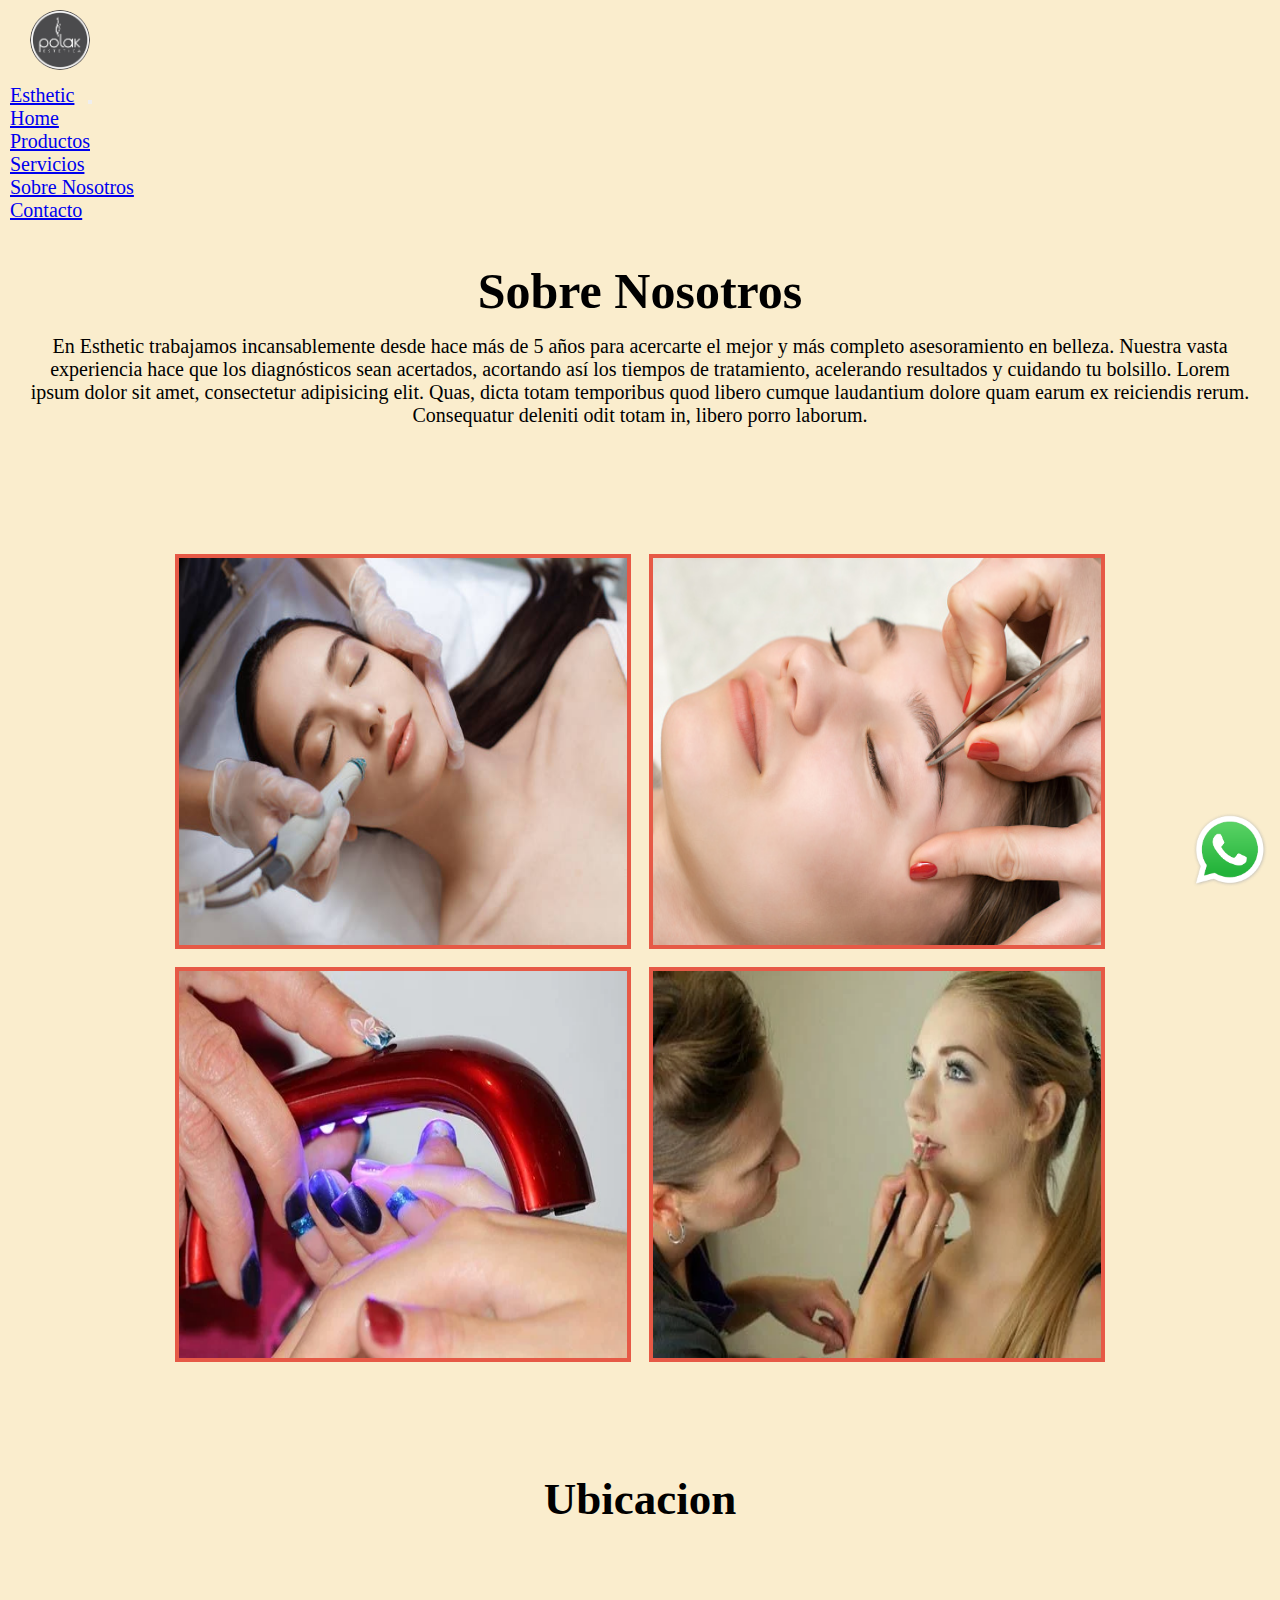
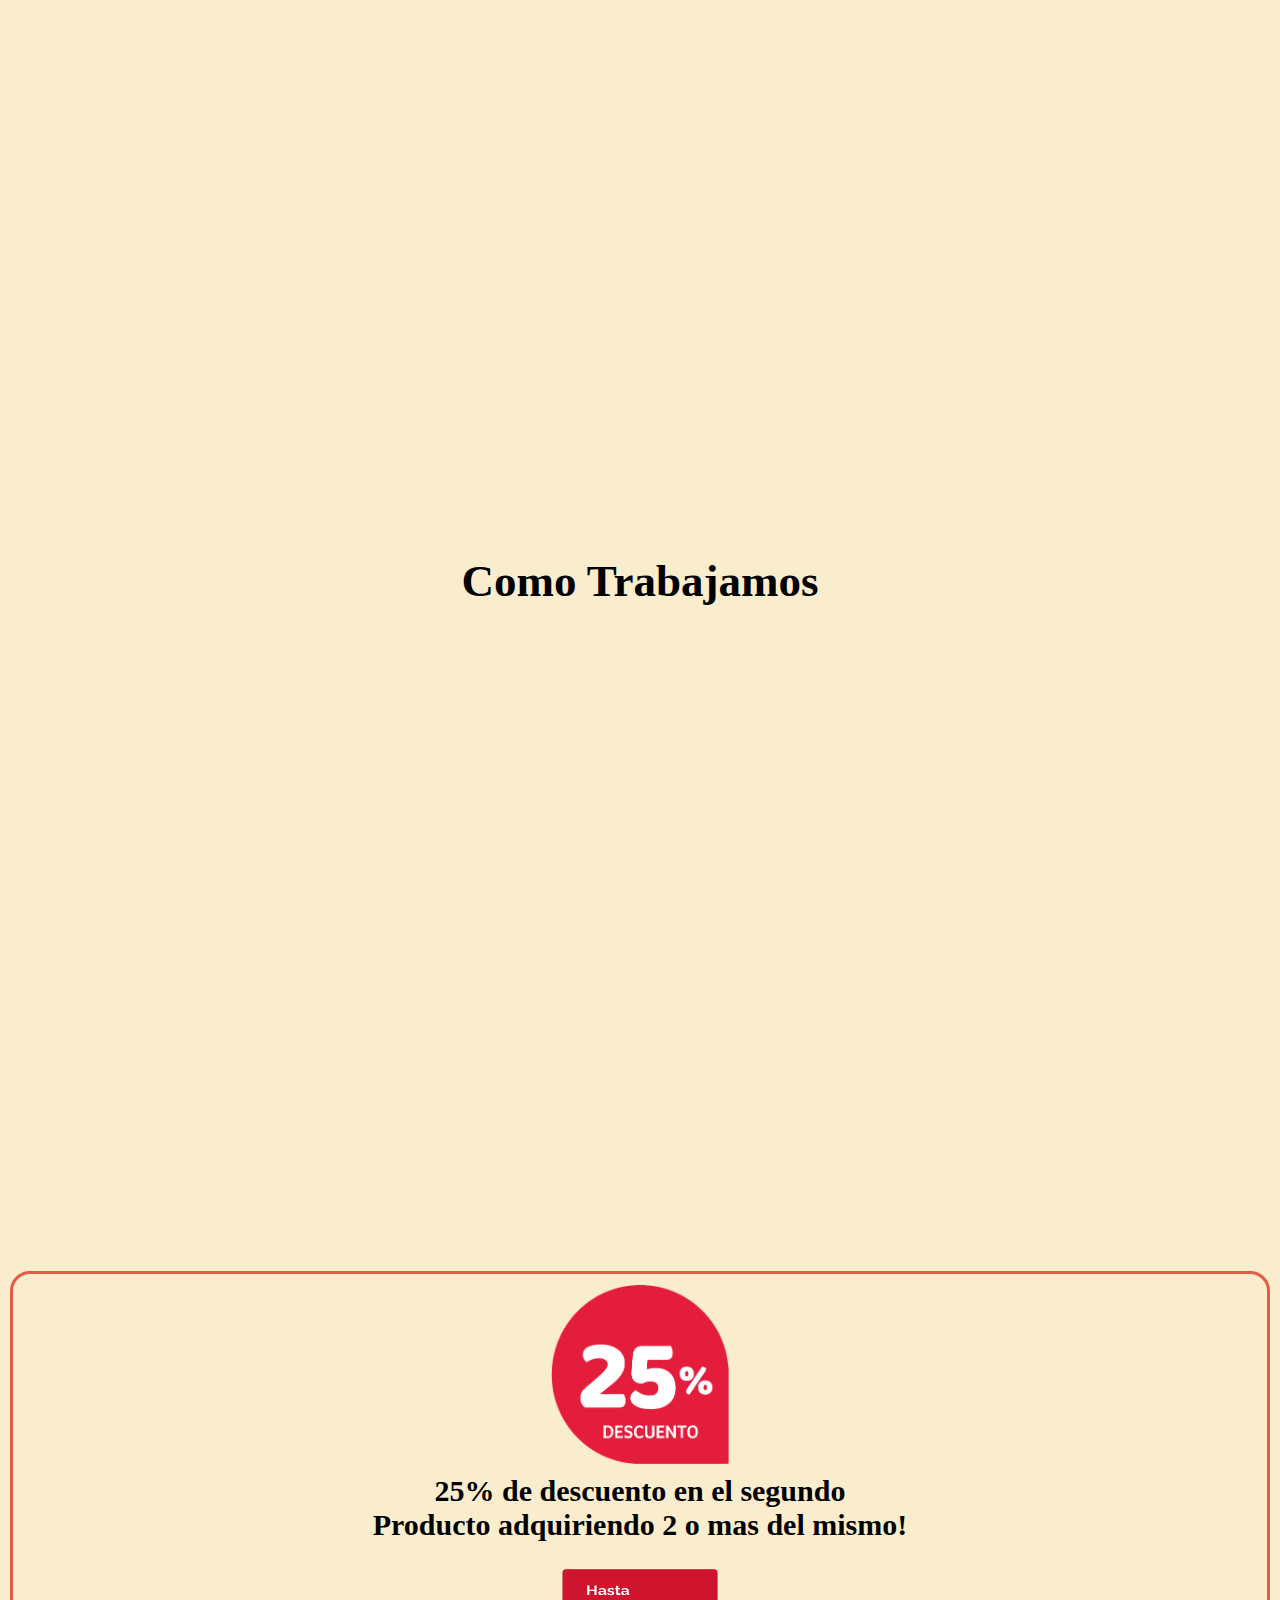
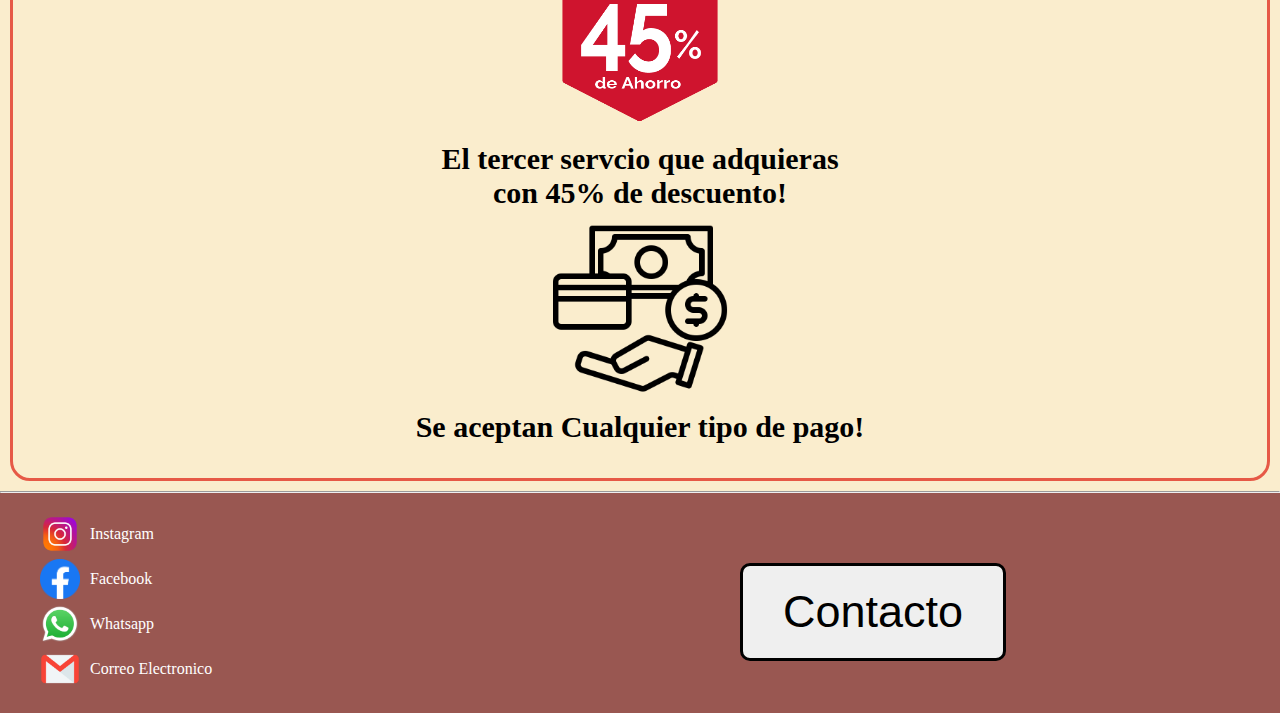
<file: pages/sobre-nosotros.html>
<!DOCTYPE html>
<html lang="en">
<head>
    <meta charset="UTF-8">
    <meta http-equiv="X-UA-Compatible" content="IE=edge">
    <meta name="viewport" content="width=device-width, initial-scale=1.0">
    <!-- CSS only -->
    <link href="https://cdn.jsdelivr.net/npm/bootstrap@5.2.0/dist/css/bootstrap.min.css" rel="stylesheet" integrity="sha384-gH2yIJqKdNHPEq0n4Mqa/HGKIhSkIHeL5AyhkYV8i59U5AR6csBvApHHNl/vI1Bx" crossorigin="anonymous">
    <link rel="stylesheet" href="/estilo/estilo.css">
    <link rel="icon" href="/images/Logo.png">
    <title>Sobre Nosotros</title>
</head>
<body>
    <div class="sobreNosPadre">
        <header>
            <nav class="navbar navbar-expand-lg navbar-dark bg-dark">
                <div class="logo">
                    <a href="../index.html"><img class="imagen" src="/images/Logo.png" alt=""></a><br>
                </div>
                <div class="container-fluid">
                    <a class="letraNav  navbar-brand" href="../index.html">Esthetic</a>
                <button class="navbar-toggler" type="button" data-bs-toggle="collapse" data-bs-target="#navbarNav" aria-controls="navbarNav" aria-expanded="false" aria-label="Toggle navigation">
                    <span class="navbar-toggler-icon"></span>
                </button>
                <div class="collapse navbar-collapse" id="navbarNav">
                    <ul class="navbar-nav">
                        <li class="nav-item">
                        <a class="letraNav nav-link" href="../index.html">Home</a>
                        </li>
                        <li class="nav-item">
                        <a class="letraNav nav-link" href="./productos.html">Productos</a>
                        </li>
                        <li class="nav-item">
                        <a class="letraNav nav-link" href="./servicios.html">Servicios</a>
                        </li>
                        <li class="nav-item">
                        <a class="letraNav nav-link" href="./sobre-nosotros.html">Sobre Nosotros</a>
                        </li>
                    <li class="nav-item">
                        <a class="letraNav nav-link" href="./contacto.html">Contacto</a>
                    </li>
                    </ul>
                </div>
            </div>
            </nav>
        </header>

    <main class="sobreNosCentro">
        <h1 class="titulo">Sobre Nosotros</h1>
        <p class="subtitulo">En Esthetic trabajamos incansablemente desde hace más de 5 años para acercarte el mejor
            y más completo asesoramiento en belleza. Nuestra vasta experiencia hace que los diagnósticos
            sean acertados, acortando así los tiempos de tratamiento, acelerando resultados y cuidando
            tu bolsillo. Lorem ipsum dolor sit amet, consectetur adipisicing elit. Quas, dicta totam temporibus quod libero cumque laudantium dolore quam earum ex reiciendis rerum. Consequatur deleniti odit totam in, libero porro laborum.</p>

            <div class="imagen-pres">
                <img class="pre-img" src="/images/foto1.png" title="Limpieza Facial" alt="" width=320px height=200px>
                <img class="pre-img" src="/images/foto2.png" title="Perfilado de Cejas" alt="" width=320px height=200px><br>
                <img class="pre-img" src="/images/foto3.png" title="Manicura de Uñas" alt="" width=320px height=200px>
                <img class="pre-img" src="/images/foto4.png" title="Maquillaje Profesional" alt="" width=320px height=200px>
            </div>
    <section class="ubiTrabajo">
            <p class="ubicacion"><b>Ubicacion</b></p>
            <iframe class="mapa" src="https://www.google.com/maps/embed?pb=!1m18!1m12!1m3!1d3405.0974722504257!2d-64.1940817795854!3d-31.411440452374578!2m3!1f0!2f0!3f0!3m2!1i1024!2i768!4f13.1!3m3!1m2!1s0x9432987f259a84a1%3A0x3593c8d0885fde90!2zQXYuIENvbMOzbiA1MDAsIEPDs3Jkb2Jh!5e0!3m2!1ses!2sar!4v1655853308889!5m2!1ses!2sar" width="400" height="300" style="border:0;" allowfullscreen="" loading="lazy" referrerpolicy="no-referrer-when-downgrade"></iframe>

            <p class="trabajamos"><b>Como Trabajamos</b></p>
            <iframe class="videoPresentacion" src="https://www.youtube.com/embed/aqaPSPUom1Q" title="YouTube video player" frameborder="0" allow="accelerometer; autoplay; clipboard-write; encrypted-media; gyroscope; picture-in-picture" allowfullscreen></iframe><br><br>
    </section>
    </main>
    <p class="promociones"><img class="promos" src="/images/descuento.png" alt="">
        <b>25% de descuento en el segundo <br> Producto adquiriendo 2 o mas del mismo!</b>
        <img class="promos" src="/images/45.png" alt="">
        <b>El tercer servcio que adquieras <br> con 45% de descuento!</b>
        <img class="promos" src="/images/forma-pago.png" alt="">
        <b>Se aceptan Cualquier tipo de pago!</b> <br>
    </p>
    <hr>
    <footer class="foter">
        <p class="red-footer">
            <a class="redes" href="https://www.instagram.com/tomas_ah.c/" target="_blank"><img class="img-pie"
                    src="/images/instagram.png" alt=""> Instagram</a>
            <a class="redes" href="https://www.facebook.com/tomas.ahumada.750/" target="_blank"><img class="img-pie"
                    src="/images/facebook.png" alt=""> Facebook</a>
            <a class="redes"
                href="https://wa.me/+5493518174905?text=Hola%20Me%20interesa%20el%20auto%20que%20est%C3%A1s%20vendiendo"
                target="_blank"><img class="img-pie" src="/images/WhatsApp.svg.png" alt=""> Whatsapp</a>
            <a class="redes"
                href="https://mail.google.com/mail/u/0/?tab=rm&ogbl#inbox?compose=DmwnWstpsZXTBBDjpvTPQfFRzHtSqfWpTTVThMVsXZkHMWbBFcpFRCFwMTqGzGbSVKQMDkKzLFxv"
                target="_blank"><img class="img-pie" src="/images/correo-electronico.png" alt=""> Correo
                Electronico</a>
        </p>
        <a href="/pages/contacto.html"><button class="btn-footer">Contacto</button></a>
    </footer>
</div>
    <a href="https://wa.me/+5493518174905?text=Hola%20Me%20interesa%20el%20auto%20que%20est%C3%A1s%20vendiendo" target="_blank"><img class="imgwhats" src="/images/WhatsApp.svg.png" alt=""></a>
</body>
</html>
</file>
<file: estilo/estilo.css>
*{
	margin: 0;
	padding: 0;
}

body{
	background-color: #faedcd;
}

.headerPadre{
	display: grid;
	grid-template-columns: repeat(3,1fr);
	grid-template-areas: 
	"header header header"
	"titulo1 titulo1 titulo1"
	"parra-index parra-index parra-index"
	"imagen-pres imagen-pres imagen-pres"
	"sectionA sectionA sectionA"
	"publicidad publicidad publicidad"
	"sectionB sectionB sectionB"
	"footer footer footer"
	;
}

header {
	grid-area: header;
}

.letraNav{
	margin: 0 10px;
	transition: .4s;
	font-size: 20px;
}

.letraNav:hover{
	color: #000;
	background-color: #ffffff;
	border-radius: 40px;
	padding: 5px 20px;
}



.publicidad{
	border-radius: 30px;
	grid-area: publicidad;
	text-align: center;
	width: 100%;
	height: 30vh;
	background-color: #ff006e;
	margin-top: 100px;
	padding: 200px 0;
	font-size: 40px;
}

.imagen{
	width: 60px;
	height: 60px;
	margin-left: 20px;
	transition: all .4s;
	border-radius: 100px;
	margin: 10px 0 10px 30px;
}

.imagen:hover{
	box-shadow: 1px 1px 7px 7px white;
}

.titulo1{
	grid-area: titulo1;
	text-align: center;
	font-size: 80px;
	margin: 30px 0 20px 0;
	
}

.imagen-pres{
	grid-area: imagen-pres;
	text-align: center;
	padding-top: 20px;
	width: 100%;
}

.pre-img{

	text-align: center;
	align-items: center;
	border: solid #e65946 4px;
	transition-delay: .1s;
	transition-duration: .4s;
	margin: 7px;
	width: 35%;
	height: 43vh;
}

.pre-img:hover{
	box-shadow: 1px 1px 20px 10px #666;
}

.sectionA{
	grid-area: sectionA;
}

.titulo{
	grid-area: titulo;
    font-size: 50px;
    display:block;
    text-align: center;
    padding: 40px 0 15px 0;

}

.parra-index{
	padding:0 50px 20px 50px;
	font-size: 27px;
	text-align: center;
}

.sectionB{
	grid-area: sectionB;
	padding-top: 20px;
	
}

.promos{
    width: 180px;
	height: 180px;
	padding:10px 10px;
}

.promociones{
	display: flex;
	font-size: 30px;
	flex-direction: column;
    text-align: center;
	align-items: center;
	border: 3px solid #e65946;
	margin: 10px;
	border-radius: 20px;
}

footer{
	display: grid;
	grid-area: 	footer;
	grid-template-columns: repeat(2,1fr);
	background-color: #995751;
	height: 220px;
}

.red-footer{
	padding: 20px 0 3px 20px;
}

.img-pie{
	display: flex;
	flex-direction: column;
	width: 40px;
	margin-right: 10px;
	align-items: center;
	text-align: center;
	
}


.redes{
	display: flex;
	margin: 1px 0px 5px 20px;
	align-items: center;
	text-decoration: none;
	color: white;
	transition: .2s;
}

.redes:hover{
	color: #000;
}

.btn-footer{
	border: 3px solid black;
	border-radius: 10px;
	font-size: 45px;
	padding: 20px 40px;
	margin:70px 0 0px 100px;
	cursor: pointer;
	transition: .3s;
}

.btn-footer:hover{
	background-color: whitesmoke;
	border-radius: 20px;
	box-shadow: 1px 1px 8px 8px white;
}

.imgwhats{
	width: 80px;
	position: fixed;
	bottom: 10px;
	right: 10px;
}

/*Pagina PRODUCTOS*/

.productPadre{
	display: grid;
	grid-template-columns: repeat(3,1fr);
	grid-template-areas: 
	"header header header"
	"titulo1 titulo1 titulo1"
	"centroP centroP centroP"
	"publicidad publicidad publicidad"
	"sectionB sectionB sectionB"
	"footer footer footer"
	;
}

.centroProducts{
	grid-area: centroP;
	margin: 0px 0px;
}

.productosImg{
	width: 35%;
	height: 20vh;
}

.product{
	text-align: center;
	align-items: center;
	margin: 40px 0px 40px 0px;
	font-size: 28px;
}

.btn-contServ{
	padding: 10px 25px;
	font-size: 20px;
	border: 3px black solid;
	border-radius: 10px;
	transition: .2s;
}

.btn-contServ:hover{
	background-color: #a9dadc;
}

/*Pagina SERVICIOS*/

.ServicePadre{
	display: grid;
	grid-template-columns: repeat(3,1fr);
	grid-template-areas: 
	"header header header"
	"titulo1 titulo1 titulo1"
	"centroS centroS centroS"
	"publicidad publicidad publicidad"
	"sectionB sectionB sectionB"
	"footer footer footer"
	;
}

.servicImg{
	padding-top: 10px;
	width: 35%;	
	height: 20vh;
}

.service{
	display: flex;
	justify-content: space-around;
	align-items: center;
	padding-top: 40px;
	font-size: 23px;
}

.centroService{
	grid-area: centroS;
	padding-bottom: 20px;
}

.subtitulo{
	font-size: 20px;
	text-align: center;
	margin: 0px 30px 100px 30px;
}

/*Pagina SOBRE NOSOTROS*/

.SobreNosPadre{
	display: grid;
	grid-template-columns: repeat(3,1fr);
	grid-template-areas: 
	"header header header"
	"titulo1 titulo1 titulo1"
	"centroSN centroSN centroSN"
	"sectionB sectionB sectionB"
	"footer footer footer"
	;
}

.sobreNosCentro{
	grid-area: centroSN;
}

.ubiTrabajo{
	font-size: 45px;
	padding-top: 20px;
	display: flex;
	flex-direction: column;
	align-items: center;
}

.ubicacion{
	padding: 80px 0 10px 0;
}

.mapa{
	width: 70%;
	height: 60vh;
}

.trabajamos{
	padding: 80px 0 10px 0;
}

.videoPresentacion{
	width: 70%;
	height: 60vh;
}

/*pagina CONTACTO*/

.contactoPadre {
	display: grid;
	grid-template-columns: repeat(3,1fr);
	grid-template-areas: 
	"header header header"
	"centroContacto centroContacto centroContacto"
	"footer footer footer"
	;
}

.centroContacto{
	grid-area: centroContacto;
}

fieldset{
	width: 500px;
	margin: 10px 10px 0 10px;
}

.conFieldset{
	display: flex;
	width: 500px;
	height: o;
	margin:auto;
}

legend{
	text-align: center;
	font-size: 15px;
	margin-bottom: 25px;
}
.formularioContacto{
	width: 100%;
	text-align: center;
}

.btnContact{
	margin:20px 5px 20px 5px ;
	font-size: 15px;
	color: #000000;
	padding: 7px 25px;
	border: #000 solid 2px;
	border-radius: 5px;
	background-color: #e68959;
	transition: .4s;
}

.btnContact:hover{
	background-color: #f68989;
	border-radius: 15px;
}

.publicidadC{
	grid-area: publicidad;
	text-align: center;
	border-radius: 20px;
	width: 100%;
	height: 28vh;
	background-color: #ff006e;
	margin: 20px 0 10px 0; 
	padding: 120px 0 0 0;
	font-size: 50px;
}

/*-------------------------------------------------MEDIA-------------------------------------------------*/
/*media del INICIO*/

@media(max-width: 768px){
	.headerPadre {
		display: grid;
		grid-template-columns: repeat(2,1fr);
		grid-template-areas: 
		"header header"
		"titulo1 titulo1"
		"imagen-pres imagen-pres"
		"sectionA sectionA"
		"publicidad publicidad"
		"sectionB sectionB"
		"footer footer"
		;
	}

	header{
		flex-direction: column;
		width: 100%;
		height: 200px;
		position: relative;
	}
	.menunav ul{
		flex-direction: column;
	}
	ul li a{
		font-size: 16px;
	}
	.titulo1{
		font-size: 55px;
	}
	.pre-img{
		width: 65%;
		height: 40vh;
	}
	.imgwhats{
		width: 50px;
		position: fixed;
		bottom: 5px;
		right: 5px;
	}
	.promociones{
		font-size: 19px;
	}	
	.parra-index{
		font-size: 15px;
	}
	footer{
		display: flex;
		text-align: center;
		align-items: center;
		flex-direction: column;
		height: 400px;
	}
	.redes{
		margin: 10px 0px;
	}

	.btn-footer{
		padding: 10px 20px;
		margin: 20px 0px;
		font-size: 40px;
	}
}


/*media de La Pagina de PRODUCTOS*/

@media(max-width:768px){
.productPadre{
	display: grid;
	grid-template-columns: repeat(2,1fr);
	grid-template-areas: 
		"header header"
		"titulo1 titulo1"
		"centroP centroP"
		"publicidad publicidad"
		"sectionB sectionB"
		"footer footer"
	;
	}

	.product{
		font-size: 23px;
	}

	.productosImg{
		height: 20vh;
		margin: 10px 10px 10px 10px;
	}
	.product{
		display: flex;
		justify-content: space-between;
		align-items: center;
		font-size: 19px;
	}
	.btn-contServ{
		padding: 5px 6px;
		font-size: 10px;
		border: 3px black solid;
		border-radius: 10px;
	}
	
}

/*Media de la pagina de SERVICIOS*/

@media(max-width:768px){
.ServicePadre{
	display: grid;
	grid-template-columns: repeat(2,1fr);
	grid-template-areas: 
		"header header"
		"titulo1 titulo1"
		"centroS centroS"
		"publicidad publicidad"
		"sectionB sectionB"
		"footer footer"
		;
	}
	.servicImg{
		margin-top: 10px;
		width: 30% ;
		height: 20vh;
	}
}

/*media de la pagina De SOBRE NOSOTROS*/

@media(max-width:768px){
	.SobreNosPadre{
		display: grid;
		grid-template-columns: repeat(2,1fr);
		grid-template-areas: 
		"header header"
		"titulo1 titulo1"
		"centroSN centroSN"
		"sectionB sectionB"
		"footer footer"
		;
	}
	.mapa{
		width: 80%;
		height: 45vh;
	}
	.videoPresentacion{
		width: 85%;
		height: 40vh;
	}
}
/*media de la pagina De CONTACTO*/

@media(max-width:768px){
	.contactoPadre {
		display: grid;
		grid-template-columns: repeat(2,1fr);
		grid-template-areas: 
		"header header"
		"centroContacto centroContacto"
		"footer footer"
	}
	.conFieldset{
		display: flex;
		width: 340px;
	}
}
</file>
